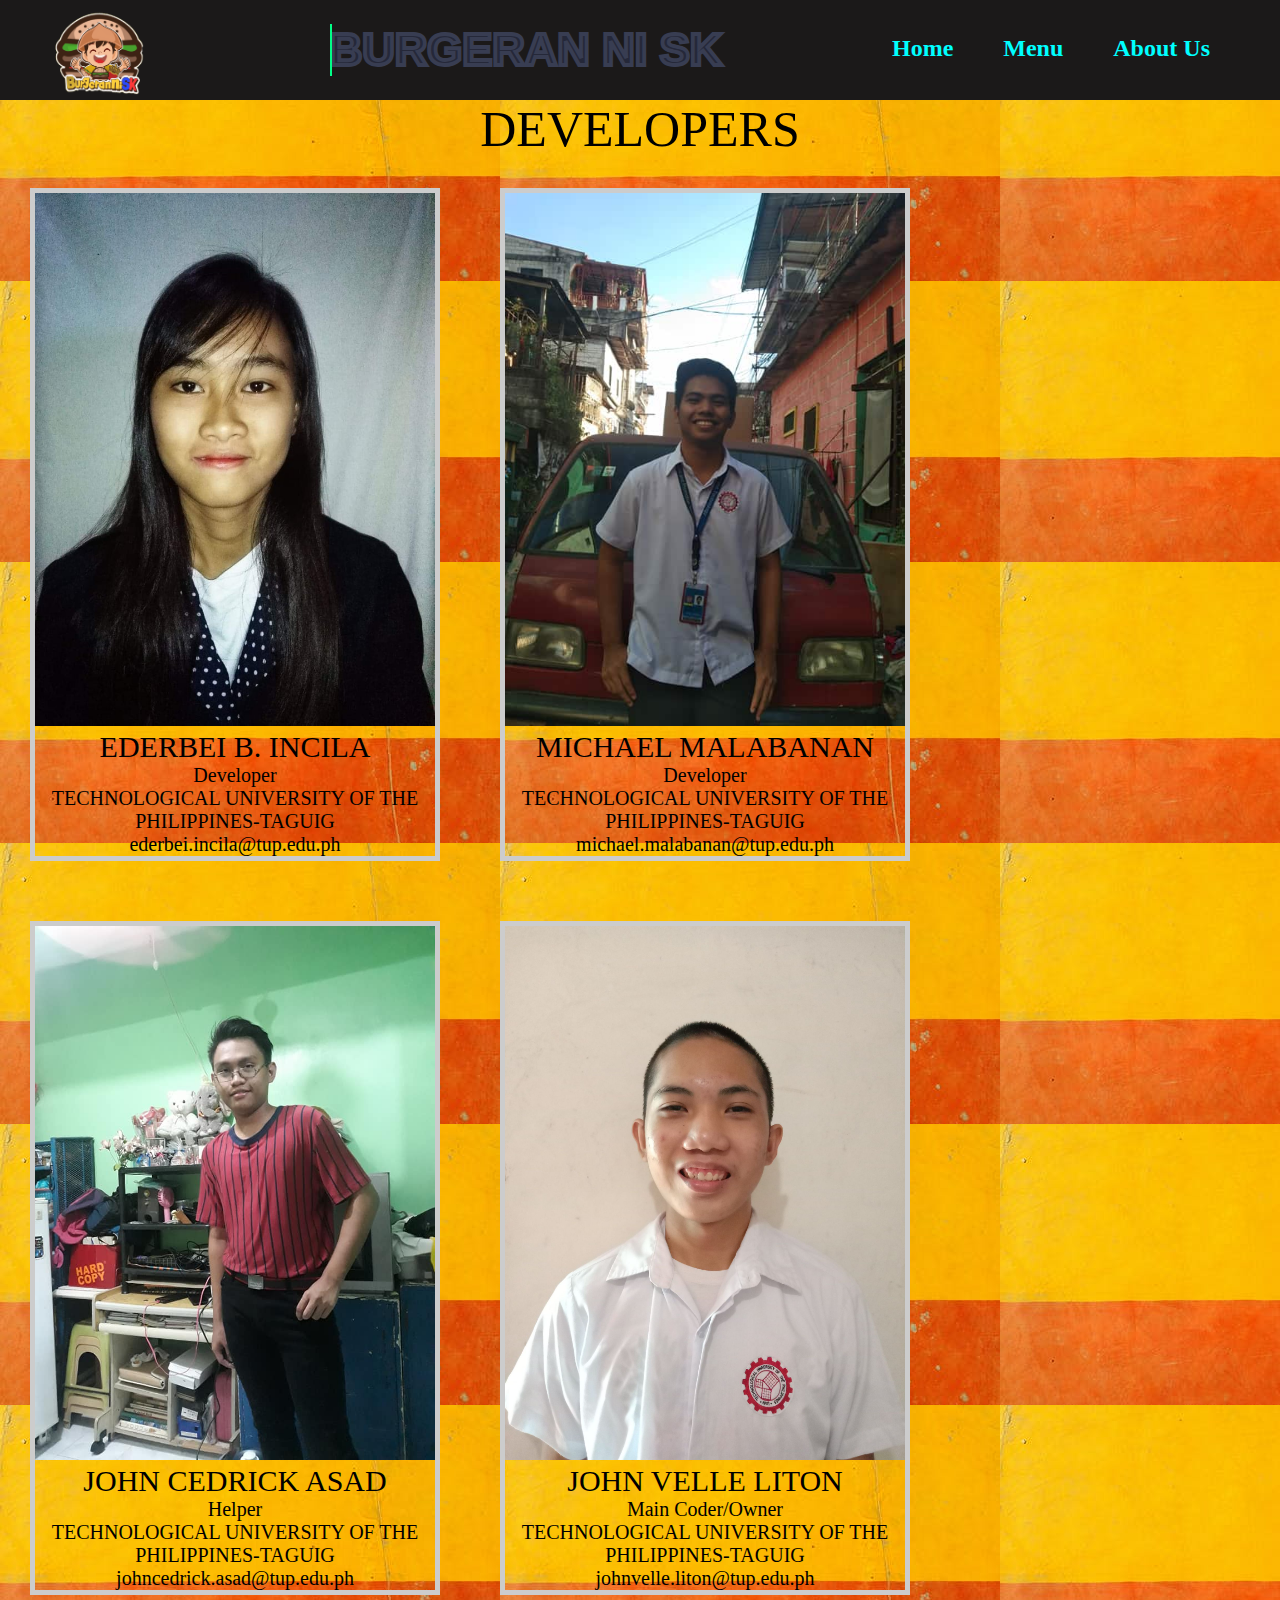
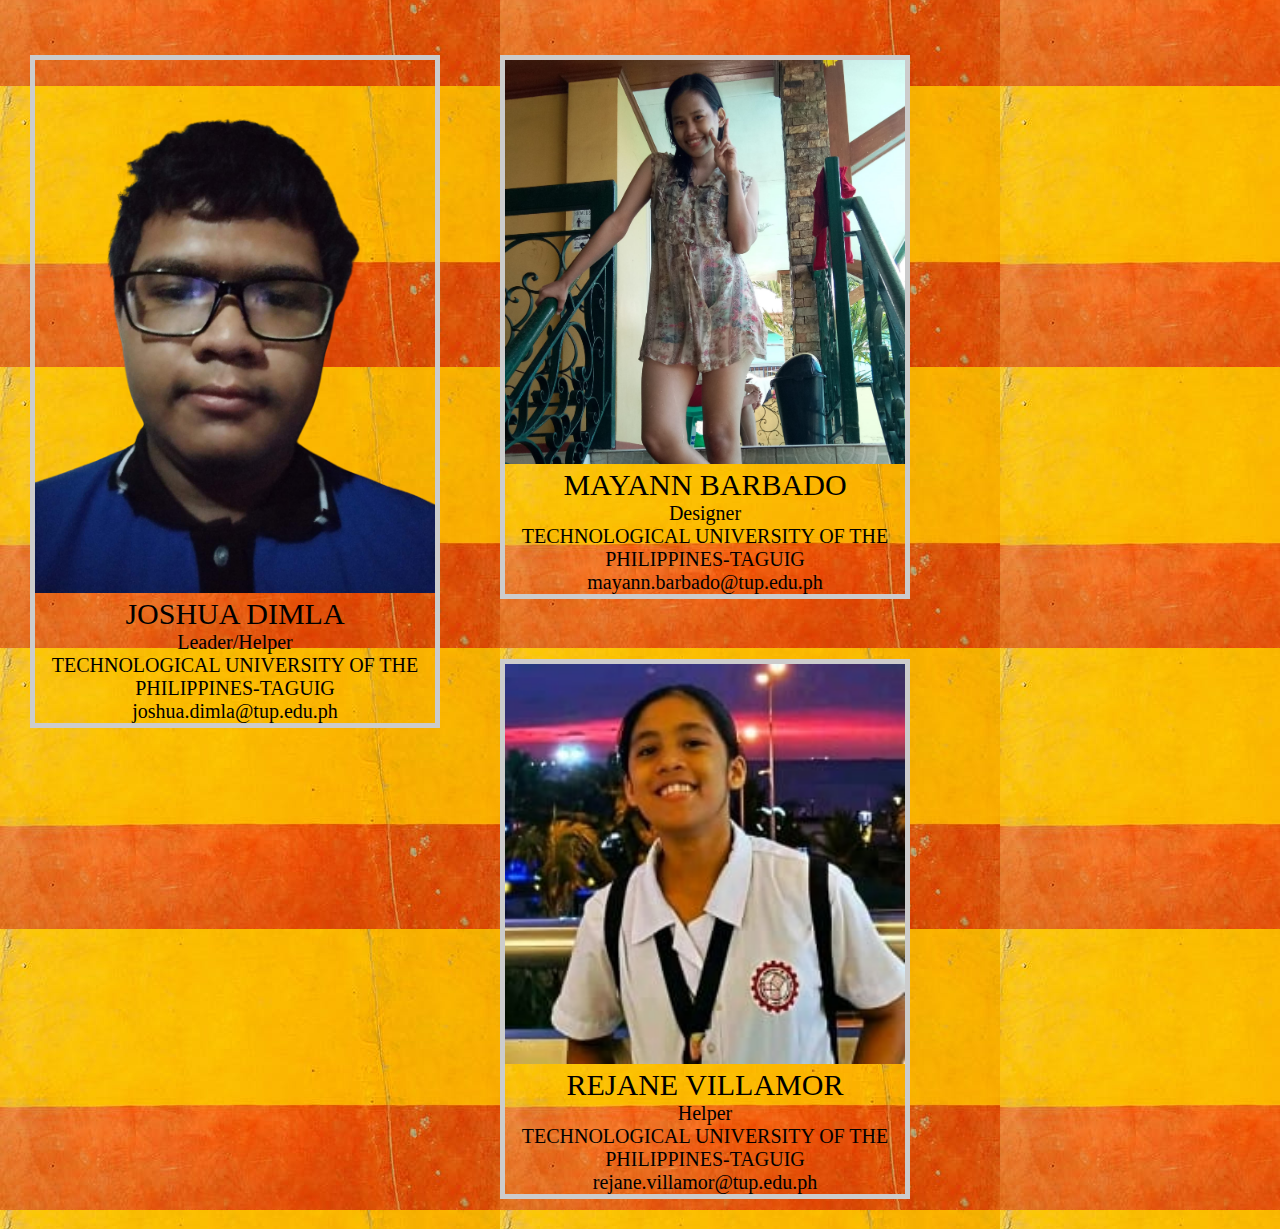
<file: index.html>
<!DOCTYPE html>
<html lang="en">
<head>
    <meta charset="UTF-8">
    <meta http-equiv="X-UA-Compatible" content="IE=edge">
    <meta name="viewport" content="width=device-width, initial-scale=1.0">
    <title>Document</title>
    <link rel="stylesheet" href="style-1.css">
  <link rel="stylesheet" href="https://cdnjs.cloudflare.com/ajax/libs/font-awesome/5.15.3/css/all.min.css"/>
</head>

    <!-- HEADER -->
    <header>
      <div class="header">
        <img src="logo.png" alt="" width="120px" height="120px">
        <div class="text"><h1 data-text="Burgeran ni SK">Burgeran ni SK</h1></div>
        <nav>
          <ul>
            <li><a href="main (1).html">Home</a></li>
            <li><a href="menu-1.html">Menu</a></li>
            <li><a href="about us.html">About Us</a></li>
          </ul>
        </nav>
      </div>
    </header>

<style>
    body {
      background-image: url('background.jpeg');
    }
    </style>
    <style>
        li{
            font-weight: bold;
        }
        
    </style>
    <body>
        <p style="font-family:Cooper Black; width: 100%; text-align: center; font-size: 50px">DEVELOPERS</p>

<style>
    div.gallery {
    margin: 30px;
    border: 5px solid #ccc;
    float: left;
    width: 400px;
  }
  
  div.gallery:hover {
    border: 5px solid #777;
  }
  
  div.gallery img {
    justify-content: center;
    align-content: center;
    width: 100%;
    height: auto;
  }
  
  div.desc {
    padding: 15px;
    text-align: center;
  }
  </style>
  </head>
  <body>
  
  <div class="gallery">
    <img src="ederbei.jpg"  width="800" height="500">
    </a>
    <p style="font-family:Cooper Black; width: 100%; text-align: center; font-size: 30px">EDERBEI B. INCILA</p>
    <p style="font-family:Verdana, Geneva, Tahoma, sans-serif Black; width: 100%; text-align: center; font-size: 20px">Developer</p>
    <p style="font-family:Verdana, Geneva, Tahoma, sans-serif Black; width: 100%; text-align: center; font-size: 20px">TECHNOLOGICAL UNIVERSITY OF THE PHILIPPINES-TAGUIG</p>
    <p style="font-family:Verdana, Geneva, Tahoma, sans-serif Black; width: 100%; text-align: center; font-size: 20px">ederbei.incila@tup.edu.ph</p>
    
  </div>
  
  <div class="gallery">
    <img src="michael.jpg" width="800" height="500">
    </a>
    <p style="font-family:Cooper Black; width: 100%; text-align: center; font-size: 30px">MICHAEL MALABANAN</p>
    <p style="font-family:Verdana, Geneva, Tahoma, sans-serif Black; width: 100%; text-align: center; font-size: 20px">Developer</p>
    <p style="font-family:Verdana, Geneva, Tahoma, sans-serif Black; width: 100%; text-align: center; font-size: 20px">TECHNOLOGICAL UNIVERSITY OF THE PHILIPPINES-TAGUIG</p>
    <p style="font-family:Verdana, Geneva, Tahoma, sans-serif Black; width: 100%; text-align: center; font-size: 20px">michael.malabanan@tup.edu.ph</p>
    
  </div>
  
  <div class="gallery">
    <img src="john cedrick.jpg"  width="800" height="500">
    </a>
    <p style="font-family:Cooper Black; width: 100%; text-align: center; font-size: 30px">JOHN CEDRICK ASAD</p>
    <p style="font-family:Verdana, Geneva, Tahoma, sans-serif Black; width: 100%; text-align: center; font-size: 20px">Helper</p>
    <p style="font-family:Verdana, Geneva, Tahoma, sans-serif Black; width: 100%; text-align: center; font-size: 20px">TECHNOLOGICAL UNIVERSITY OF THE PHILIPPINES-TAGUIG</p>
    <p style="font-family:Verdana, Geneva, Tahoma, sans-serif Black; width: 100%; text-align: center; font-size: 20px">johncedrick.asad@tup.edu.ph</p>
    
  </div>
  
  <div class="gallery">
    <img src="john velle.jpg"  width="800" height="500">
    </a>
    <p style="font-family:Cooper Black; width: 100%; text-align: center; font-size: 30px">JOHN VELLE LITON</p>
    <p style="font-family:Verdana, Geneva, Tahoma, sans-serif Black; width: 100%; text-align: center; font-size: 20px">Main Coder/Owner</p>
    <p style="font-family:Verdana, Geneva, Tahoma, sans-serif Black; width: 100%; text-align: center; font-size: 20px">TECHNOLOGICAL UNIVERSITY OF THE PHILIPPINES-TAGUIG</p>
    <p style="font-family:Verdana, Geneva, Tahoma, sans-serif Black; width: 100%; text-align: center; font-size: 20px">johnvelle.liton@tup.edu.ph</p>
    
  </div>

  <div class="gallery">
    <img src="joshua.png"  width="800" height="500">
    </a>
    <p style="font-family:Cooper Black; width: 100%; text-align: center; font-size: 30px">JOSHUA DIMLA</p>
    <p style="font-family:Verdana, Geneva, Tahoma, sans-serif Black; width: 100%; text-align: center; font-size: 20px">Leader/Helper</p>
    <p style="font-family:Verdana, Geneva, Tahoma, sans-serif Black; width: 100%; text-align: center; font-size: 20px">TECHNOLOGICAL UNIVERSITY OF THE PHILIPPINES-TAGUIG</p>
    <p style="font-family:Verdana, Geneva, Tahoma, sans-serif Black; width: 100%; text-align: center; font-size: 20px">joshua.dimla@tup.edu.ph</p>
    
  </div>
  
  <div class="gallery">
    <img src="mayann.jpg"  width="800" height="550">
    </a>
    <p style="font-family:Cooper Black; width: 100%; text-align: center; font-size: 30px">MAYANN BARBADO</p>
    <p style="font-family:Verdana, Geneva, Tahoma, sans-serif Black; width: 100%; text-align: center; font-size: 20px">Designer</p>
    <p style="font-family:Verdana, Geneva, Tahoma, sans-serif Black; width: 100%; text-align: center; font-size: 20px">TECHNOLOGICAL UNIVERSITY OF THE PHILIPPINES-TAGUIG</p>
    <p style="font-family:Verdana, Geneva, Tahoma, sans-serif Black; width: 100%; text-align: center; font-size: 20px">mayann.barbado@tup.edu.ph</p>
    
  </div>

  <div class="gallery">
    <img src="rejane.jpg" width="800" height="550">
    </a>
    <p style="font-family:Cooper Black; width: 100%; text-align: center; font-size: 30px">REJANE VILLAMOR</p>
    <p style="font-family:Verdana, Geneva, Tahoma, sans-serif Black; width: 100%; text-align: center; font-size: 20px">Helper</p>
    <p style="font-family:Verdana, Geneva, Tahoma, sans-serif Black; width: 100%; text-align: center; font-size: 20px">TECHNOLOGICAL UNIVERSITY OF THE PHILIPPINES-TAGUIG</p>
    <p style="font-family:Verdana, Geneva, Tahoma, sans-serif Black; width: 100%; text-align: center; font-size: 20px">rejane.villamor@tup.edu.ph</p>
    
  </div>

  </body>
  </html>
</style>
   
</body>
</html>
</file>
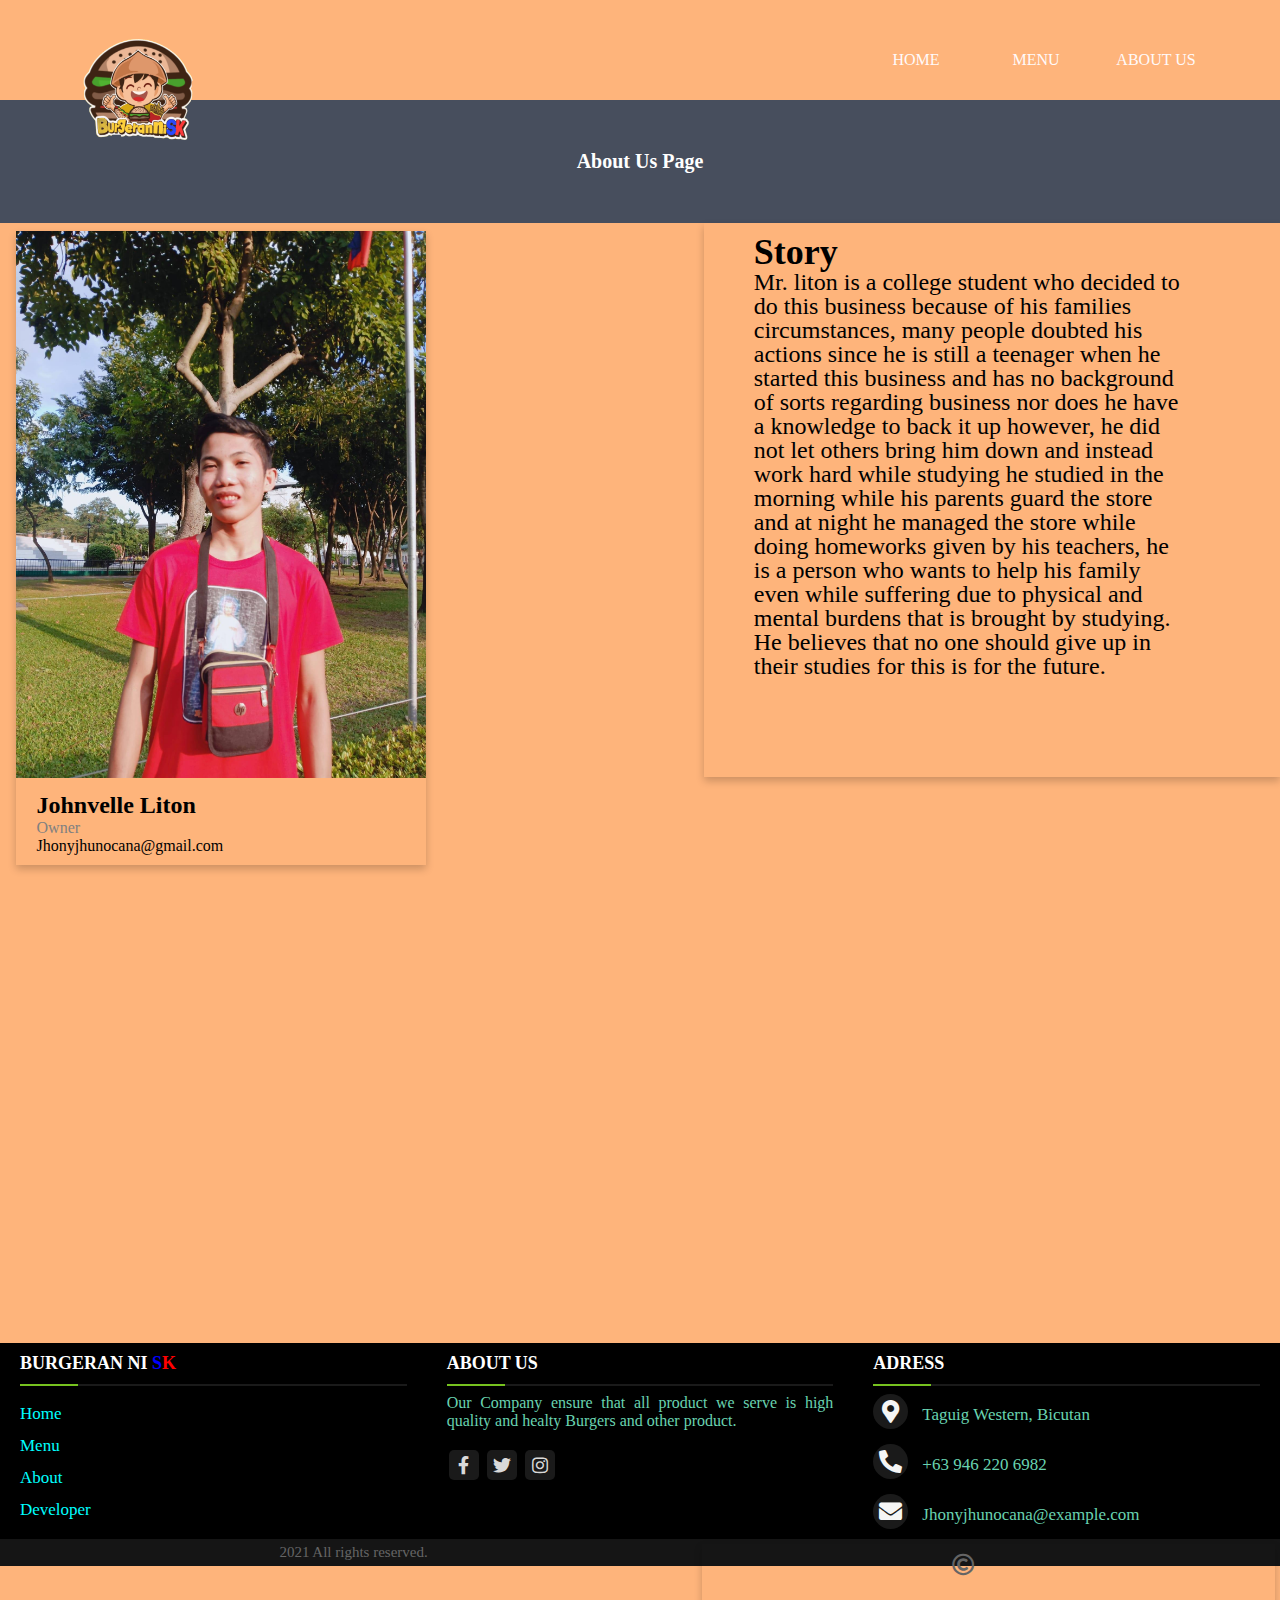
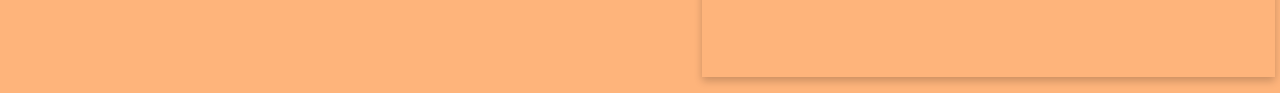
<file: about us.html>
<!DOCTYPE html>
<html lang="en">
<head>
	<meta charset="UTF-8">
	<meta http-equiv="X-UA-Compatible" content="IE=edge">
	<meta name="viewport" content="width=device-width, initial-scale=1.0">
    <link rel="stylesheet" href="body-.css">
    <link rel="stylesheet" href="https://cdnjs.cloudflare.com/ajax/libs/font-awesome/5.15.3/css/all.min.css"/>
	<title>SK</title>
    </head>
    <body>
        <div class="navbar">
			<div class="container">
				<img src="logo.png" alt="" class="logo">
				<ul class="menu">
					<li><a href="main (1).html">Home</a></li>
					<li><a href="menu-1.html">Menu</a></li>
					<li><a href="about us.html">About Us</a></li>
				</ul>
			</div>
		</div>
        
        <div class="about-section">
            <h1>About Us Page</h1>
          </div>
          

          <div class="row">
            <div class="column">
              <div class="card">
                <img src="jv.jpg" alt="Johnvelle LIton" style="width:100%">
                <div class="container">
                  <h2>Johnvelle Liton</h2>
                  <p class="title">Owner</p>
                  <p>Jhonyjhunocana@gmail.com</p>
                </div>
              </div>
            </div>
          
            
          <div class="far">
                  <h2>Story</h2>
                  <p>Mr. liton is a college student who decided to do this business because of his families circumstances, many people 
                     doubted his actions since he is still a teenager when he started this business and has no background of sorts 
                     regarding business nor does he have a knowledge to back it up however, he did not let others bring him down and
                      instead work hard while studying he studied in the morning while his parents guard the store and at night he managed
                       the  store while doing homeworks given by his teachers, he is a person who wants to help his family even while 
                       suffering due to physical and mental burdens that is brought by studying. He believes that no one should give up in 
                       their studies for this is for the future.</p>

                </div>
                </div>
              </div>
            </div>
          </div>

		  <iframe src="https://www.google.com/maps/embed?pb=!1m28!1m12!1m3!1d1155.4934933025831!2d121.0403027792229!3d14.510967147689419!2m3!1f0!2f0!3f0!3m2!1i1024!2i768!4f13.1!4m13!3e2!4m5!1s0x3397cf2f191e5f65%3A0x941ff4bd30c97308!2sDave%20%26%20Rein%20Store!3m2!1d14.5109707!2d121.04085669999999!4m5!1s0x3397cf3f0e9ab44f%3A0x10a622364565fdee!2s16%20Manzanilla%2C%2016%2C%201633%20Manzanilla%20St%2C%20Taguig%2C%20Metro%20Manila!3m2!1d14.5109558!2d121.04083279999999!5e1!3m2!1sen!2sph!4v1619977317280!5m2!1sen!2sph" width="600" height="450" style="border:0;" allowfullscreen="" loading="lazy"></iframe>
           <!-- FOOTER -->
    <footer>
		<div class="footer">
		  <!-- left content -->
		  <div class="left box">
			<h2>About Us</h2>
			<div class="content">
			  <p>Our Company ensure that all product we serve is high quality and healty Burgers and other product.</p>
			  <div class="social">
				<a href="https://www.facebook.com/BurgeranNiSK" target="_blank"><span class="fab fa-facebook-f"></span></a>
				<a href="#"><span class="fab fa-twitter"></span></a>
				<a href="#"><span class="fab fa-instagram"></span></a>
			  </div>
			</div>
		  </div>
		  <!-- center content -->
		  <div class="center box">
			<h2>Adress</h2>
			<div class="content">
			  <div class="place">
				<a href="https://www.google.com/maps/place/16+Manzanilla/@14.5109558,121.0364554,16z/data=!4m8!1m2!2m1!1smazanilla+st+western+bicutan+taguig!3m4!1s0x3397cf3f0e9ab44f:0x10a622364565fdee!8m2!3d14.5109558!4d121.0408328" target="_blank"><span class="fas fa-map-marker-alt"></span></a>
			<span class="text">Taguig Western, Bicutan</span>
			  </div>
  
			  <div class="phone">
				<span class="fas fa-phone-alt"></span>
			<span class="text">+63 946 220 6982</span>
			  </div>
  
			  <div class="email">
				<span class="fas fa-envelope"></span>
			<span class="text">Jhonyjhunocana@example.com</span>
			  </div>
			</div>
		  </div>
  
		  <div class="right box">
			<h2>Burgeran ni <span class="blue">S</span><span class="red">K</span></h2>
			<div class="content">
			  <nav>
				<ul>
				  <li><a href="main.html">Home</a></li>
				  <li><a href="menu-1.html">Menu</a></li>
				  <li><a href="about us.html">About</a></li>
				  <li><a href="index.html">Developer</a></li>
				</ul>
			  </nav>
			</div>
		  </div>
		</div>  
  
		<div class="bottom">
		  <center>
			<span class="far fa-copyright"></span><span> 2021 All rights reserved.</span>
		  </center>
		</div>
	  </footer>
	</div>
  </body>
  </html>
</file>
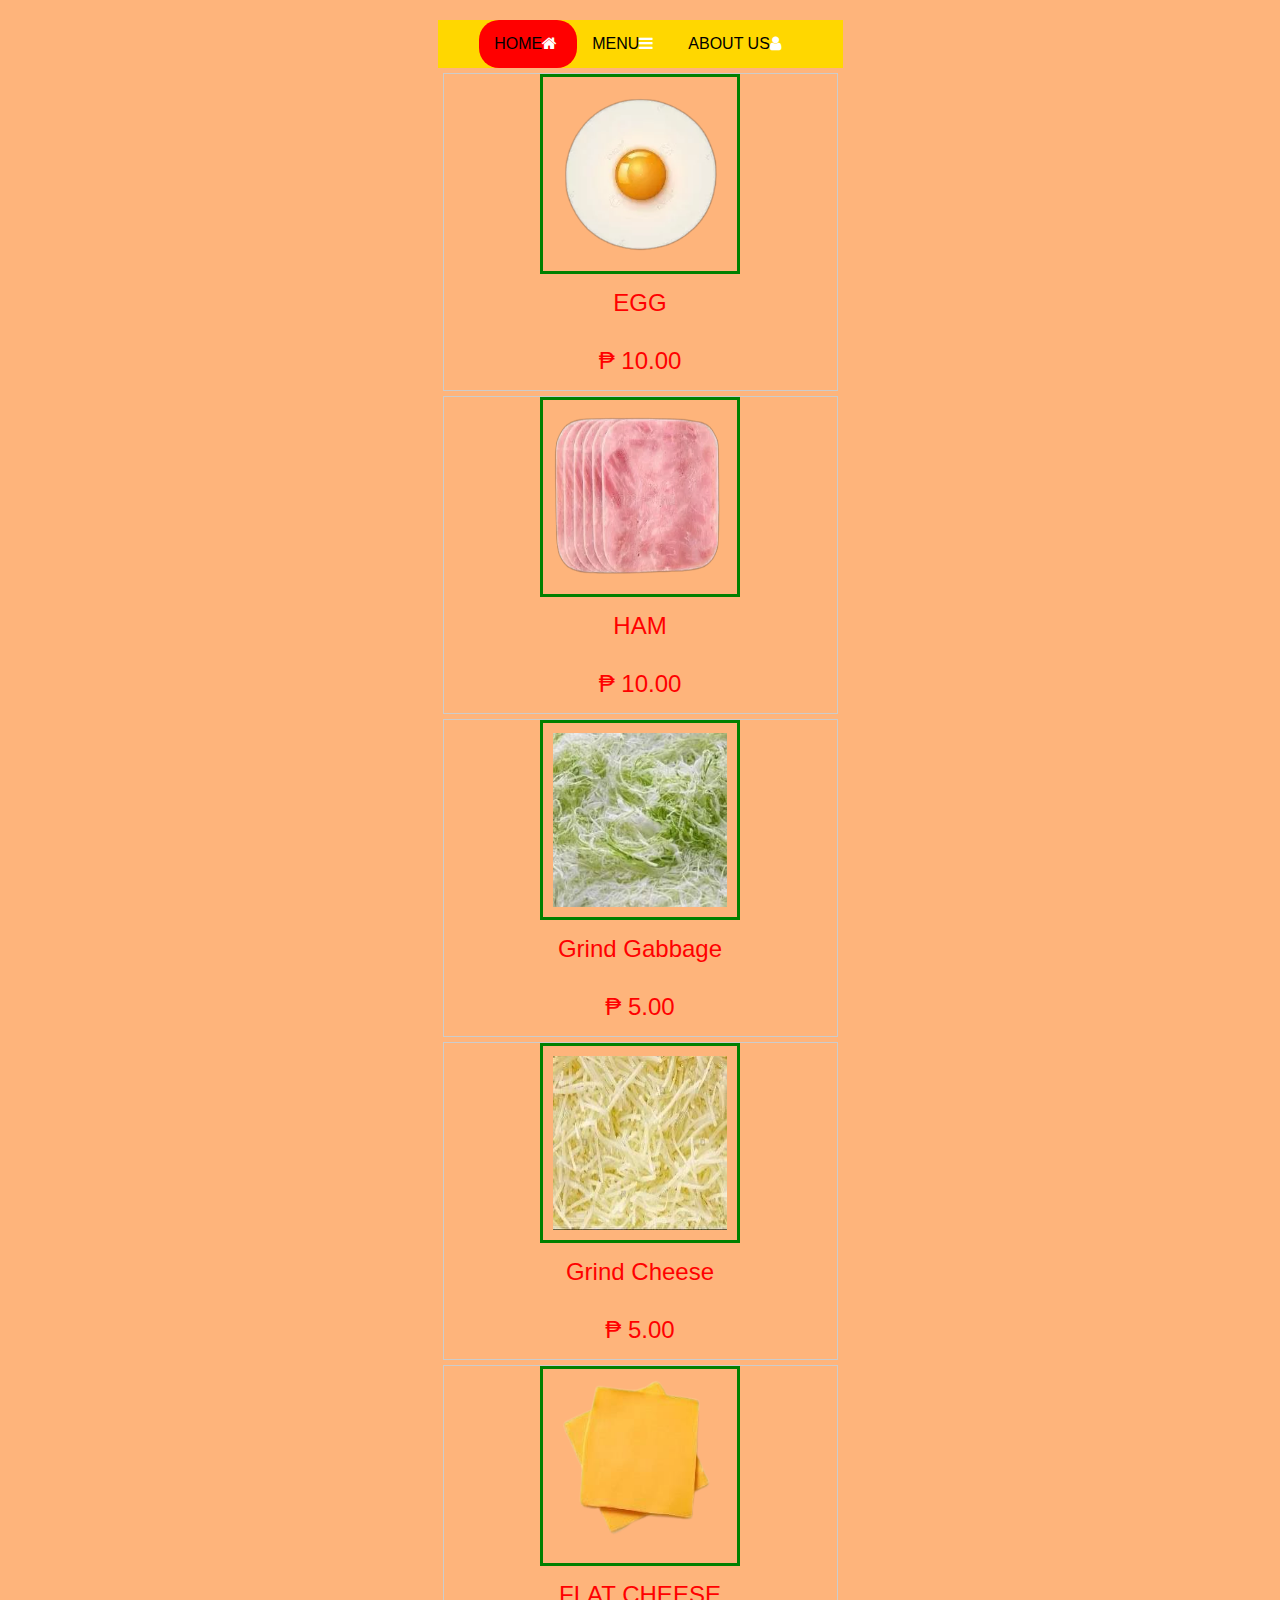
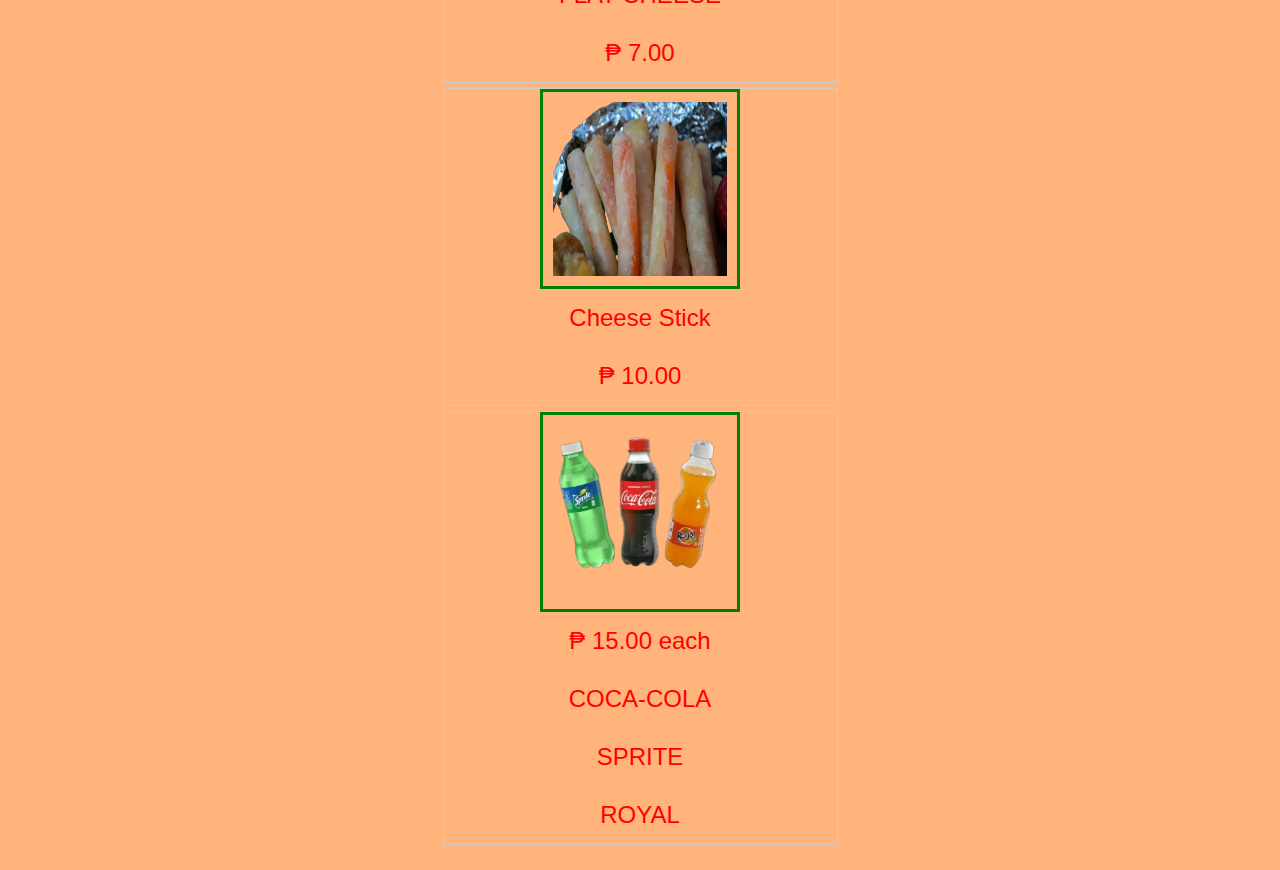
<file: addons.html>
<!DOCTYPE html>
<html lang="en">
    <head>
        <meta charset="UTF -8">
        <meta http-equiv="X-UA-Compatible" content="IE=edge">
        <meta name="viewpoint" content="width=device=width, initial-scale=1.0">
        <title>Menu ni SK</title>
        <link rel="stylesheet" href="https://stackpath.bootstrapcdn.com/font-awesome/4.7.0/css/font-awesome.min.css">
        <link rel="stylesheet" href="sample (1).css">

        <body>
            <div class="menu-bar">
            <ul>
                <li class="active"><a href="main (1).html">HOME</a><i class="fa fa-home"></i></li>
                <li><a href="menu-1.html">MENU</a><i class="fa fa-bars" aria-hidden="true"></i>
                    <div class="sub-menu-1">
                        <ul>
                            <li><a href="burgers.html">BURGERS</a><i class="fa fa-cutlery" aria-hidden="true"></i></li>
                            <li><a href="footlong.html">FOOTLONG</a><i class="fa fa-cutlery" aria-hidden="true"></i></li>
                            <li><a href="b1t1.html">BUY 1 TAKE 1</a><i class="fa fa-files-o" aria-hidden="true"></i></li>
                            <li><a href="fries.html">FRIES</a><i class="fa fa-cutlery" aria-hidden="true"></i></li>
                            <li><a href="combo.html">COMBO TREAT</a><i class="fa fa-caret-down" aria-hidden="true"></i></li>
                            <li><a href="famsize.html">FAMILY SIZE</a><i class="fa fa-users" aria-hidden="true"></i></li>
                            <li><a href="addons.html">ADD ONS</a><i class="fa fa-plus" aria-hidden="true"></i></li>
                        </ul>
                    </div>
                </li>
    
                <li><a href="about us.html">ABOUT US</a><i class="fa fa-user" aria-hidden="true"></i>
                    </div>
                </li>
            </ul>
            </div>
        </body>
            <nav>

                <div class="gallery">
                    <img src="SK Egg.webp" class="center">
                        <div class="desc"> EGG</div>
                        <div class="desc"> &#8369 10.00</div>
                    </div>
                </div>

                <div class="gallery">
                    <img src="SK Ham.webp" class="center">
                        <div class="desc"> HAM</div>
                        <div class="desc"> &#8369 10.00</div>
                </div>
            </div>

                <div class="gallery">
                    <img src="SK Grind Cabbage.jpg" class="center">
                        <div class="desc"> Grind Gabbage</div>
                        <div class="desc"> &#8369 5.00</div>
            </div>
        </div>

                <div class="gallery">
                    <img src="SK Grind Cheese.jpg" class="center">
                        <div class="desc"> Grind Cheese</div>
                        <div class="desc"> &#8369 5.00</div>
            </div>
        </div>

                <div class="gallery">
                    <img src="sk flat cheese.png" class="center">
                        <div class="desc"> FLAT CHEESE</div>
                        <div class="desc"> &#8369 7.00</div>
            </div>
        </div>

                <div class="gallery">
                    <img src="SK Cheese stick.webp" class="center">
                        <div class="desc"> Cheese Stick</div>
                        <div class="desc"> &#8369 10.00</div>
            </div>
        </div>

                <div class="gallery">
                    <img src="SK Drinks.webp" class="center">
                    <div class="desc"> &#8369 15.00 each</div>
                        <div class="desc"> COCA-COLA</div>
                        <div class="desc"> SPRITE</div>
                        <div class="desc"> ROYAL</div>
            </div>
        </div>             
            </nav>
        </body>
</head>
</html>
</file>
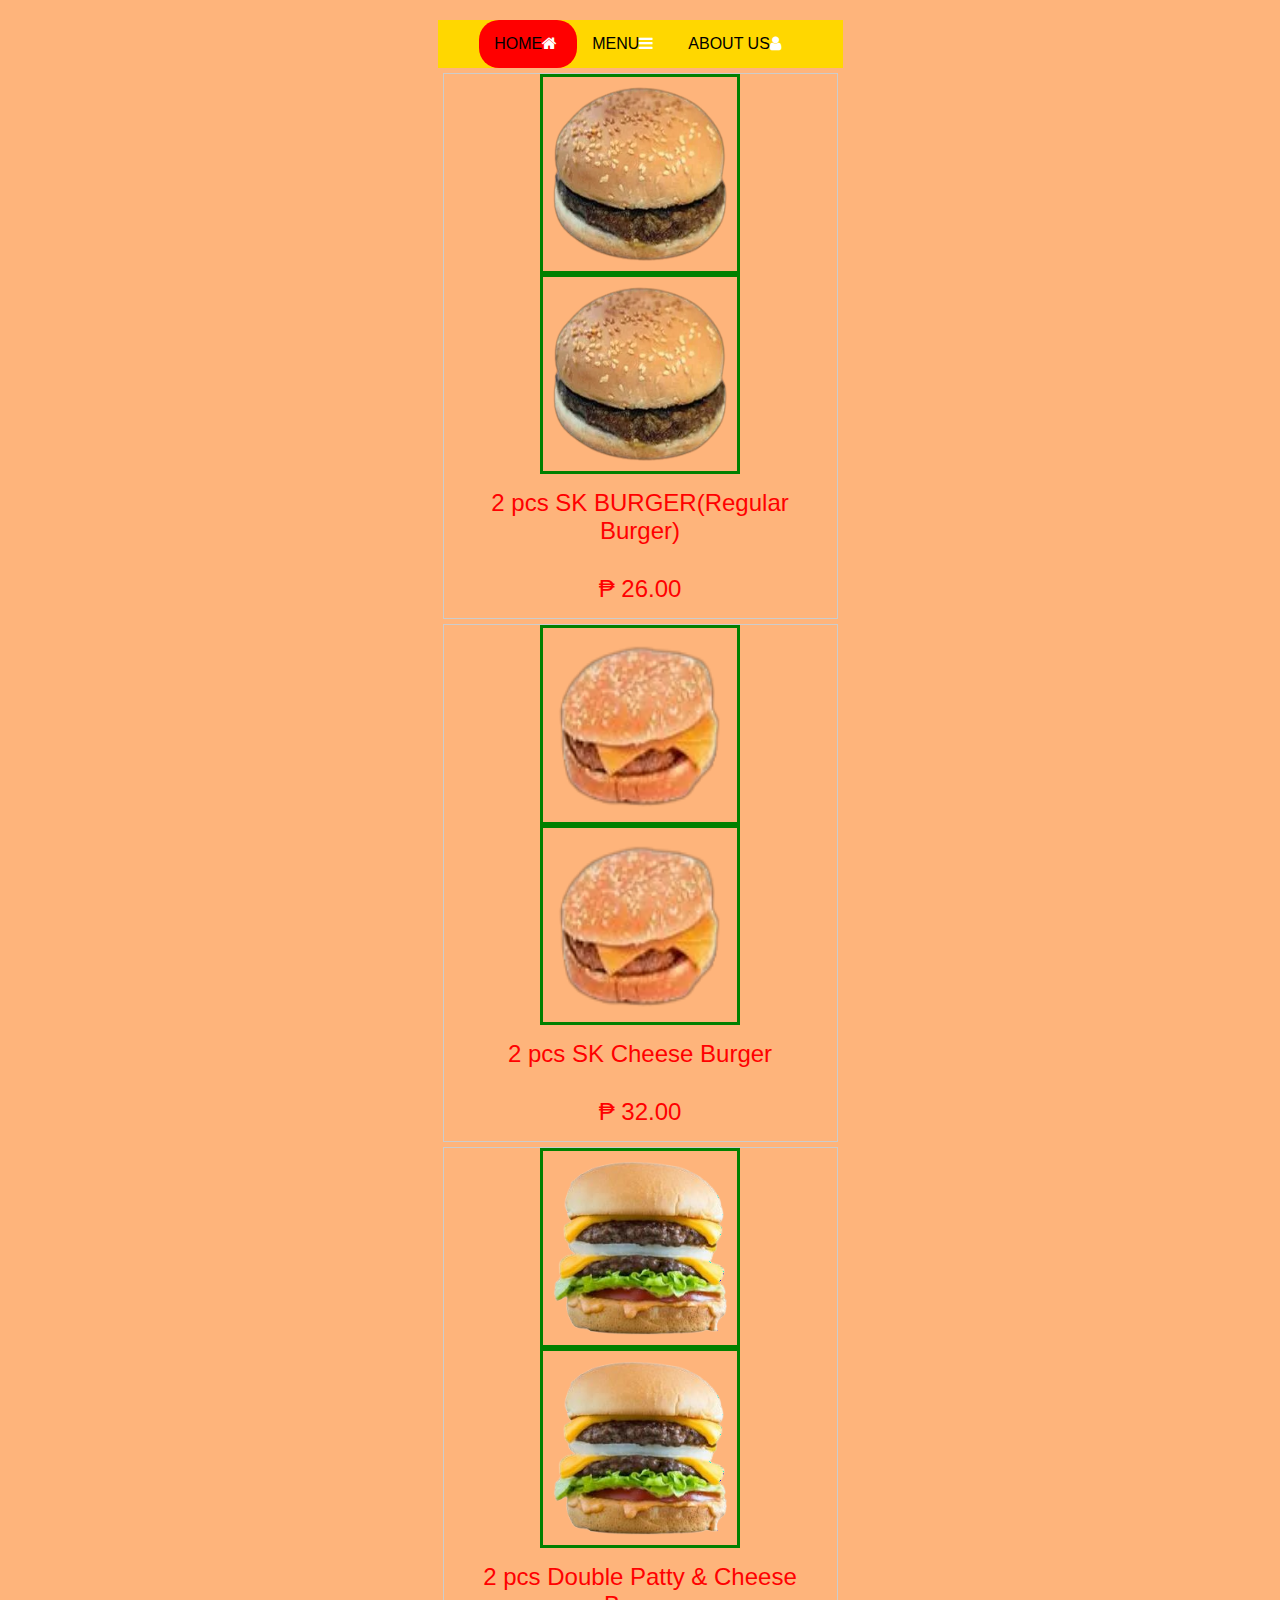
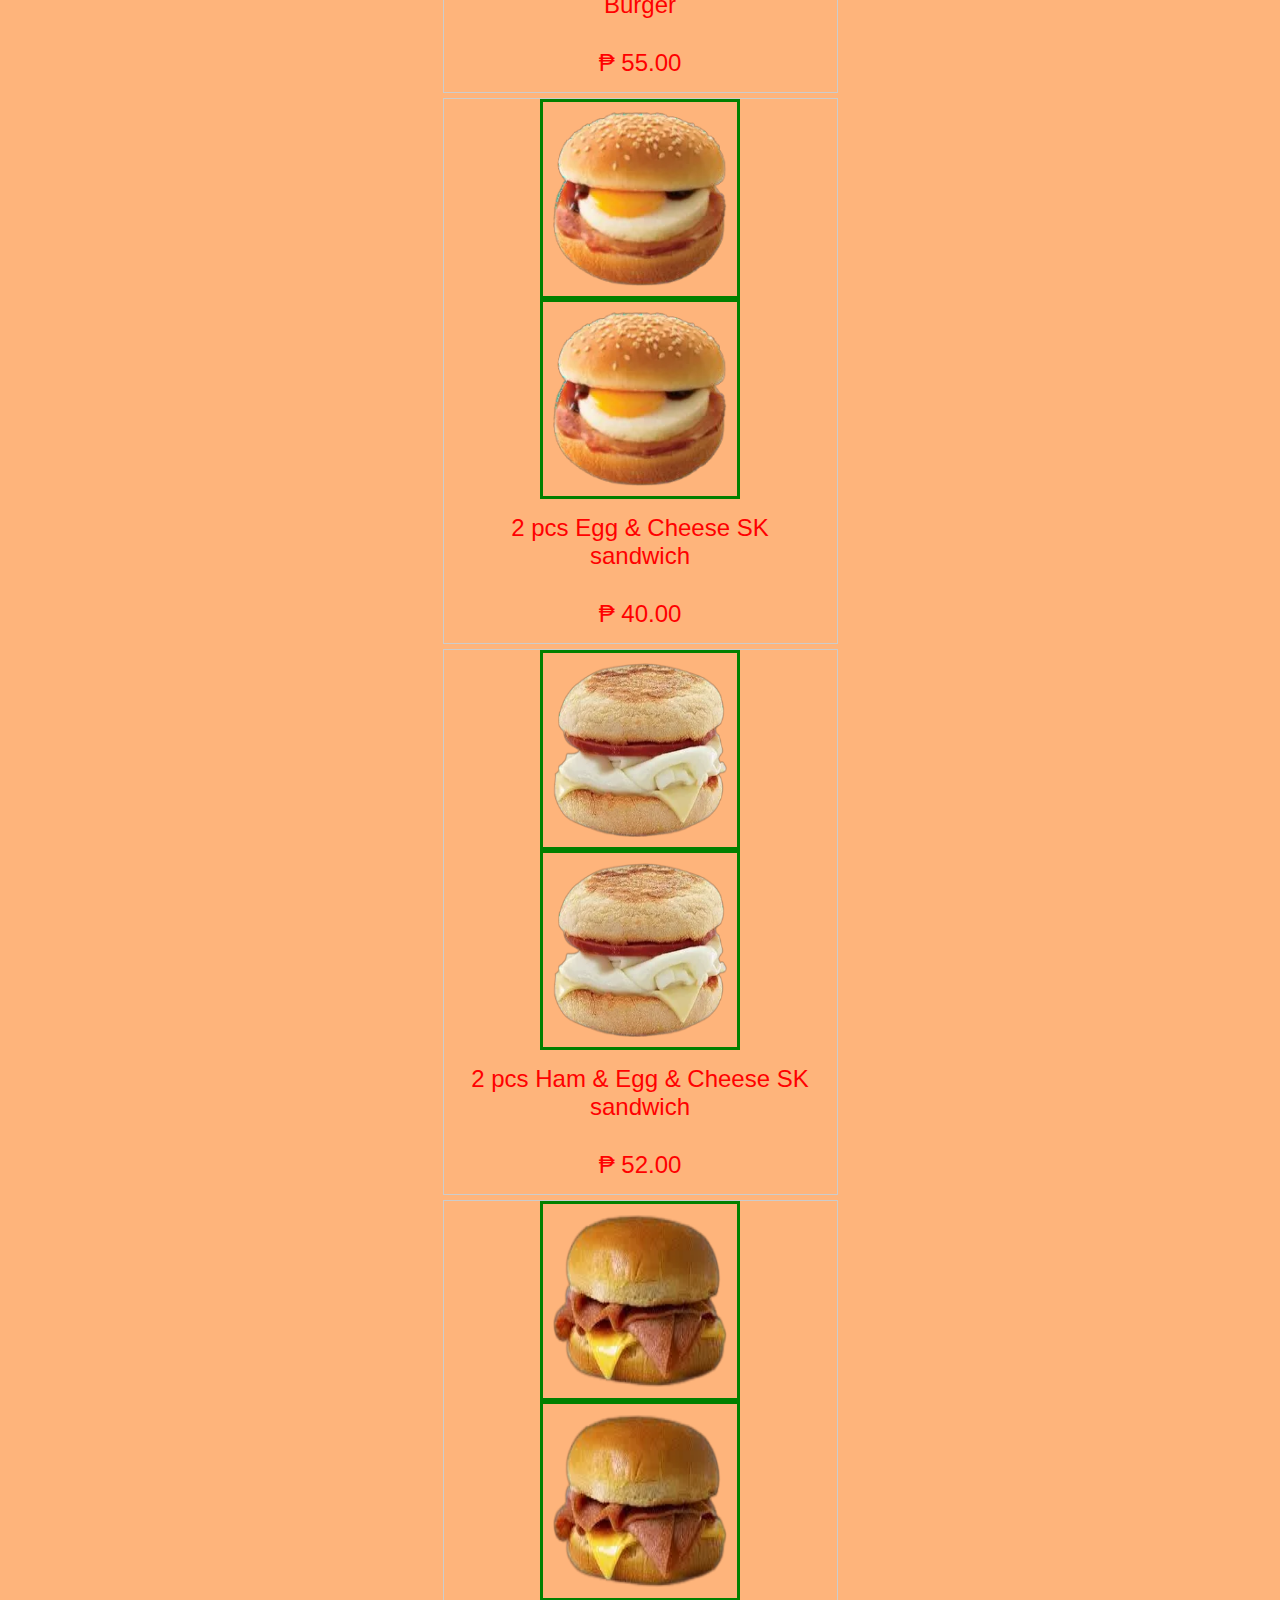
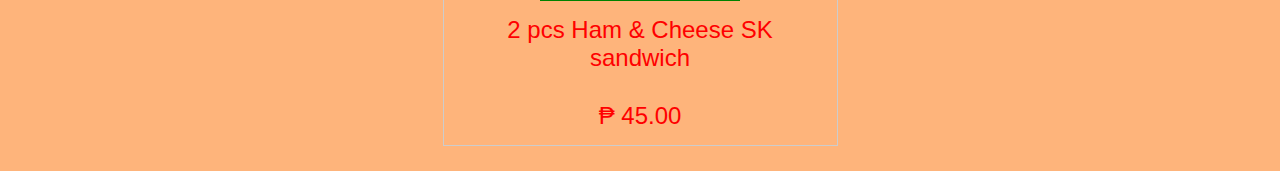
<file: b1t1.html>
<!DOCTYPE html>
<html lang="en">
    <head>
        <meta charset="UTF -8">
        <meta http-equiv="X-UA-Compatible" content="IE=edge">
        <meta name="viewpoint" content="width=device=width, initial-scale=1.0">
        <title>Menu ni SK</title>
        <link rel="stylesheet" href="https://stackpath.bootstrapcdn.com/font-awesome/4.7.0/css/font-awesome.min.css">
        <link rel="stylesheet" href="sample (1).css">

        <body>
            <div class="menu-bar">
            <ul>
                <li class="active"><a href="main (1).html">HOME</a><i class="fa fa-home"></i></li>
                <li><a href="menu-1.html">MENU</a><i class="fa fa-bars" aria-hidden="true"></i>
                    <div class="sub-menu-1">
                        <ul>
                            <li><a href="burgers.html">BURGERS</a><i class="fa fa-cutlery" aria-hidden="true"></i></li>
                            <li><a href="footlong.html">FOOTLONG</a><i class="fa fa-cutlery" aria-hidden="true"></i></li>
                            <li><a href="b1t1.html">BUY 1 TAKE 1</a><i class="fa fa-files-o" aria-hidden="true"></i></li>
                            <li><a href="fries.html">FRIES</a><i class="fa fa-cutlery" aria-hidden="true"></i></li>
                            <li><a href="combo.html">COMBO TREAT</a><i class="fa fa-caret-down" aria-hidden="true"></i></li>
                            <li><a href="famsize.html">FAMILY SIZE</a><i class="fa fa-users" aria-hidden="true"></i></li>
                            <li><a href="addons.html">ADD ONS</a><i class="fa fa-plus" aria-hidden="true"></i></li>
                        </ul>
                    </div>
                </li>
    
                <li><a href="about us.html">ABOUT US</a><i class="fa fa-user" aria-hidden="true"></i>
                    </div>
                </li>
            </ul>
            </div>
        </body>

            <nav>

                <div class="gallery">
                    <img src="SK Burger.webp" class="center">
                    <img src="SK Burger.webp" class="center">
                        <div class="desc"> 2 pcs SK BURGER(Regular Burger)</div>
                        <div class="desc"> &#8369 26.00</div>
                    </div>
                </div>

                <div class="gallery">
                    <img src="SK Cheese Burger.webp" class="center">
                    <img src="SK Cheese Burger.webp" class="center">
                        <div class="desc"> 2 pcs SK Cheese Burger</div>
                        <div class="desc"> &#8369 32.00</div>
                </div>
            </div>

                <div class="gallery">
                    <img src="double_cheese and patty.png" class="center">
                    <img src="double_cheese and patty.png" class="center">
                        <div class="desc"> 2 pcs Double Patty & Cheese Burger</div>
                        <div class="desc"> &#8369 55.00</div>
            </div>
        </div>

                <div class="gallery">
                    <img src="SK Egg _ Cheese sandwich.webp" class="center">
                    <img src="SK Egg _ Cheese sandwich.webp" class="center">
                        <div class="desc"> 2 pcs Egg & Cheese SK sandwich</div>
                        <div class="desc"> &#8369 40.00</div>
            </div>
        </div>

                <div class="gallery">
                    <img src="SK Ham _ Egg _ Cheese sandwich.webp" class="center">
                    <img src="SK Ham _ Egg _ Cheese sandwich.webp" class="center">
                        <div class="desc"> 2 pcs Ham & Egg & Cheese SK sandwich</div>
                        <div class="desc"> &#8369 52.00</div>
            </div>
        </div>

                <div class="gallery">
                    <img src="SK Ham _ Cheese sandwich.webp" class="center">
                    <img src="SK Ham _ Cheese sandwich.webp" class="center">
                        <div class="desc"> 2 pcs Ham & Cheese SK sandwich</div>
                        <div class="desc"> &#8369 45.00</div>
            </div>
        </div>             
            </nav>
        </body>
</file>
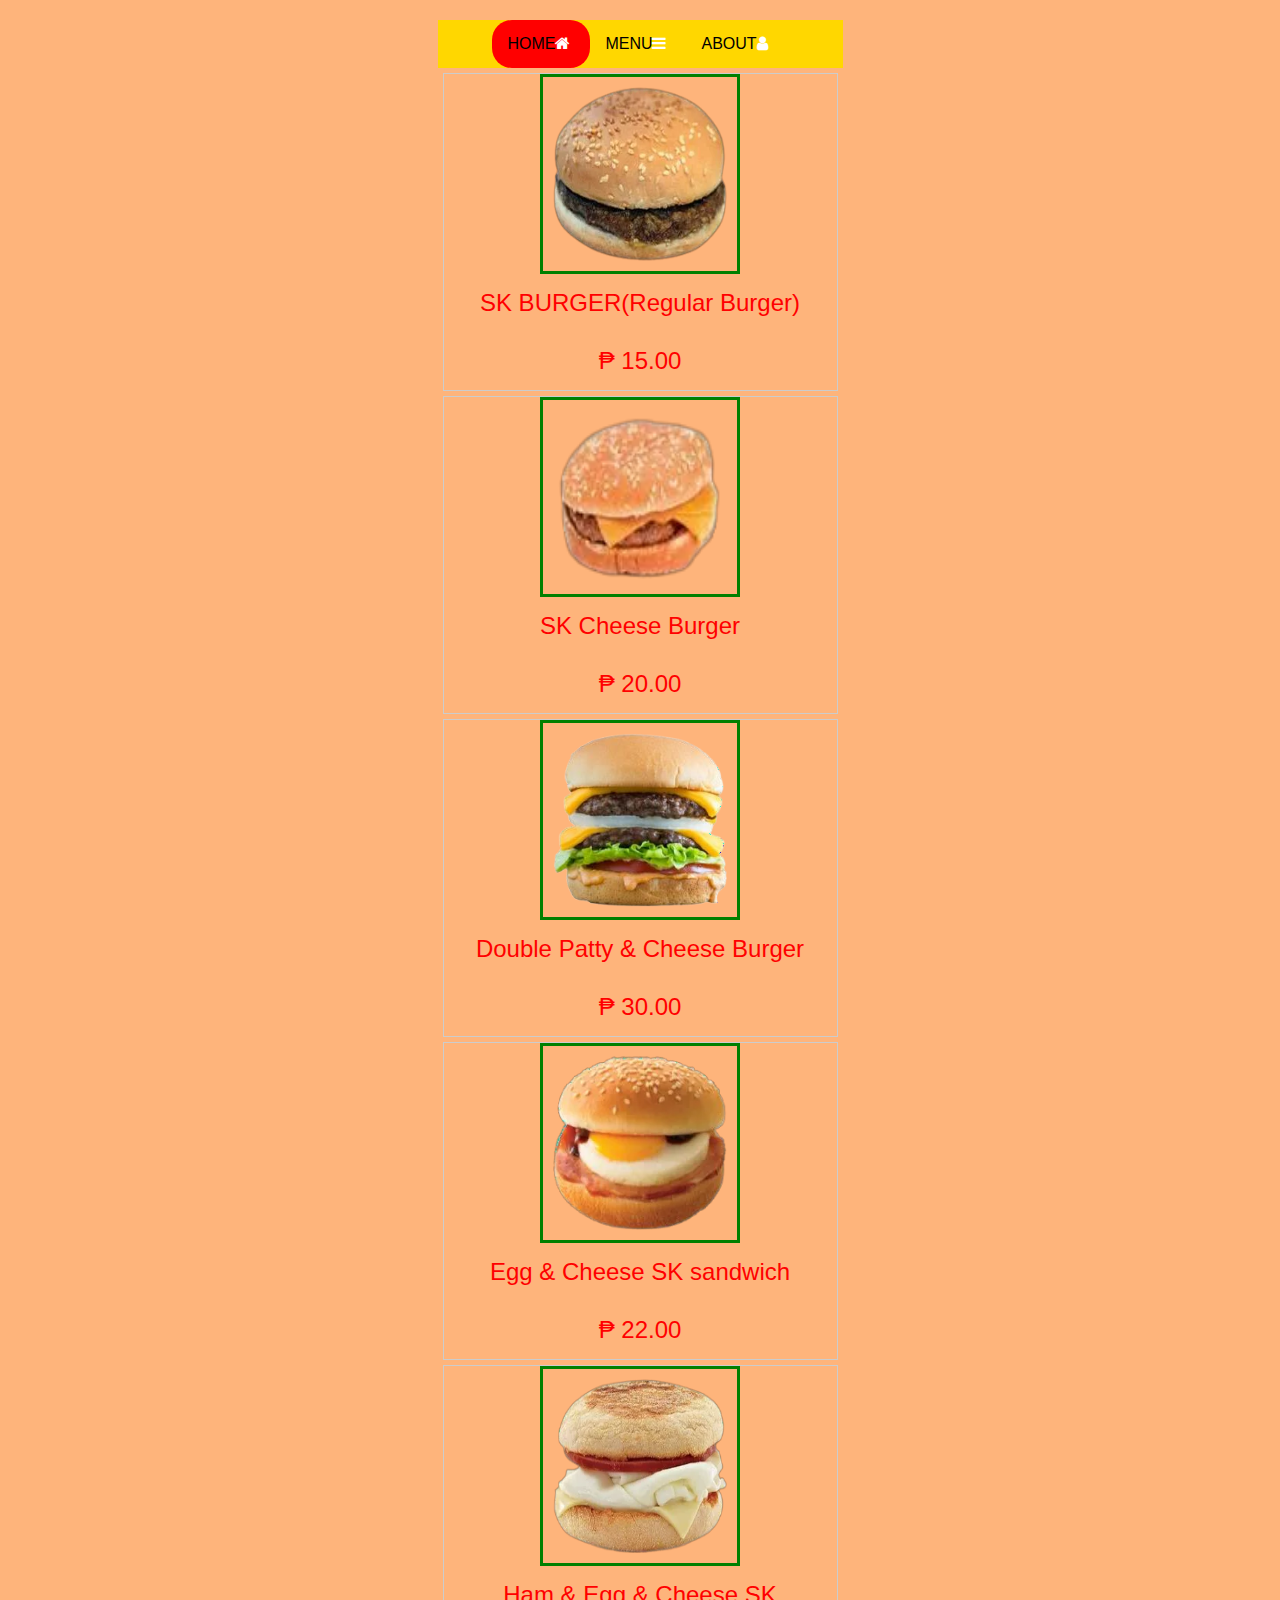
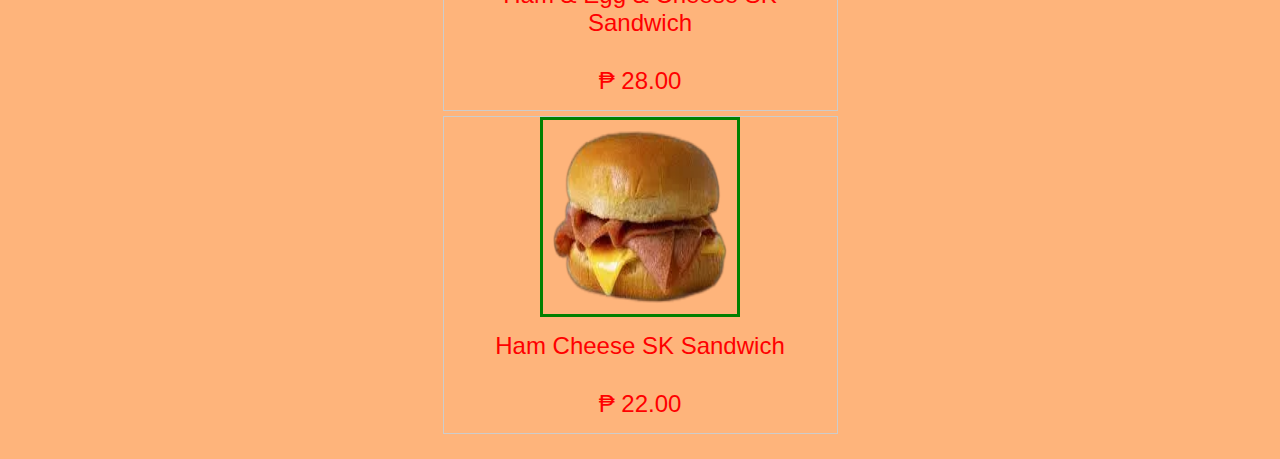
<file: burgers.html>
<!DOCTYPE html>
<html lang="en">
    <head>
        <meta charset="UTF -8">
        <meta http-equiv="X-UA-Compatible" content="IE=edge">
        <meta name="viewpoint" content="width=device=width, initial-scale=1.0">
        <title>Menu ni SK</title>
        <link rel="stylesheet" href="https://stackpath.bootstrapcdn.com/font-awesome/4.7.0/css/font-awesome.min.css">
        <link rel="stylesheet" href="sample (1).css">

        <body>
            <div class="menu-bar">
            <ul>
                <li class="active"><a href="main (1).html">HOME</a><i class="fa fa-home"></i></li>
                <li><a href="menu-1.html">MENU</a><i class="fa fa-bars" aria-hidden="true"></i>
                    <div class="sub-menu-1">
                        <ul>
                            <li><a href="burgers.html">BURGERS</a><i class="fa fa-cutlery" aria-hidden="true"></i></li>
                            <li><a href="footlong.html">FOOTLONG</a><i class="fa fa-cutlery" aria-hidden="true"></i></li>
                            <li><a href="b1t1.html">BUY 1 TAKE 1</a><i class="fa fa-files-o" aria-hidden="true"></i></li>
                            <li><a href="fries.html">FRIES</a><i class="fa fa-cutlery" aria-hidden="true"></i></li>
                            <li><a href="combo.html">COMBO TREAT</a><i class="fa fa-caret-down" aria-hidden="true"></i></li>
                            <li><a href="famsize.html">FAMILY SIZE</a><i class="fa fa-users" aria-hidden="true"></i></li>
                            <li><a href="addons.html">ADD ONS</a><i class="fa fa-plus" aria-hidden="true"></i></li>
                        </ul>
                    </div>
                </li>
    
                <li><a href="about us.html">ABOUT</a><i class="fa fa-user" aria-hidden="true"></i>
                    </div>
                </li>
            </ul>
            </div>
        </body>
        </head>
        
        <nav>

            <div class="gallery">
                <img src="SK Burger.webp" class="center">
                    <div class="desc"> SK BURGER(Regular Burger)</div>
                    <div class="desc"> &#8369 15.00</div>
                </div>
            </div>

            <div class="gallery">
                <img src="SK Cheese Burger.webp" class="center">
                    <div class="desc"> SK Cheese Burger</div>
                    <div class="desc"> &#8369 20.00</div>
            </div>
        </div>

            <div class="gallery">
                <img src="double_cheese and patty.png" class="center">
                    <div class="desc"> Double Patty & Cheese Burger</div>
                    <div class="desc"> &#8369 30.00</div>
        </div>
    </div>

            <div class="gallery">
                <img src="SK Egg _ Cheese sandwich.webp" class="center">
                    <div class="desc"> Egg & Cheese SK sandwich</div>
                    <div class="desc"> &#8369 22.00</div>
        </div>
    </div>

            <div class="gallery">
                <img src="SK Ham _ Egg _ Cheese sandwich.webp" class="center">
                    <div class="desc"> Ham & Egg & Cheese SK Sandwich</div>
                    <div class="desc"> &#8369 28.00</div>
        </div>
    </div>

            <div class="gallery">
                <img src="SK Ham _ Cheese sandwich.webp" class="center">
                <div class="desc"> Ham Cheese SK Sandwich</div>
                <div class="desc"> &#8369 22.00</div>
        </div>
    </div>             
        </nav>
</file>
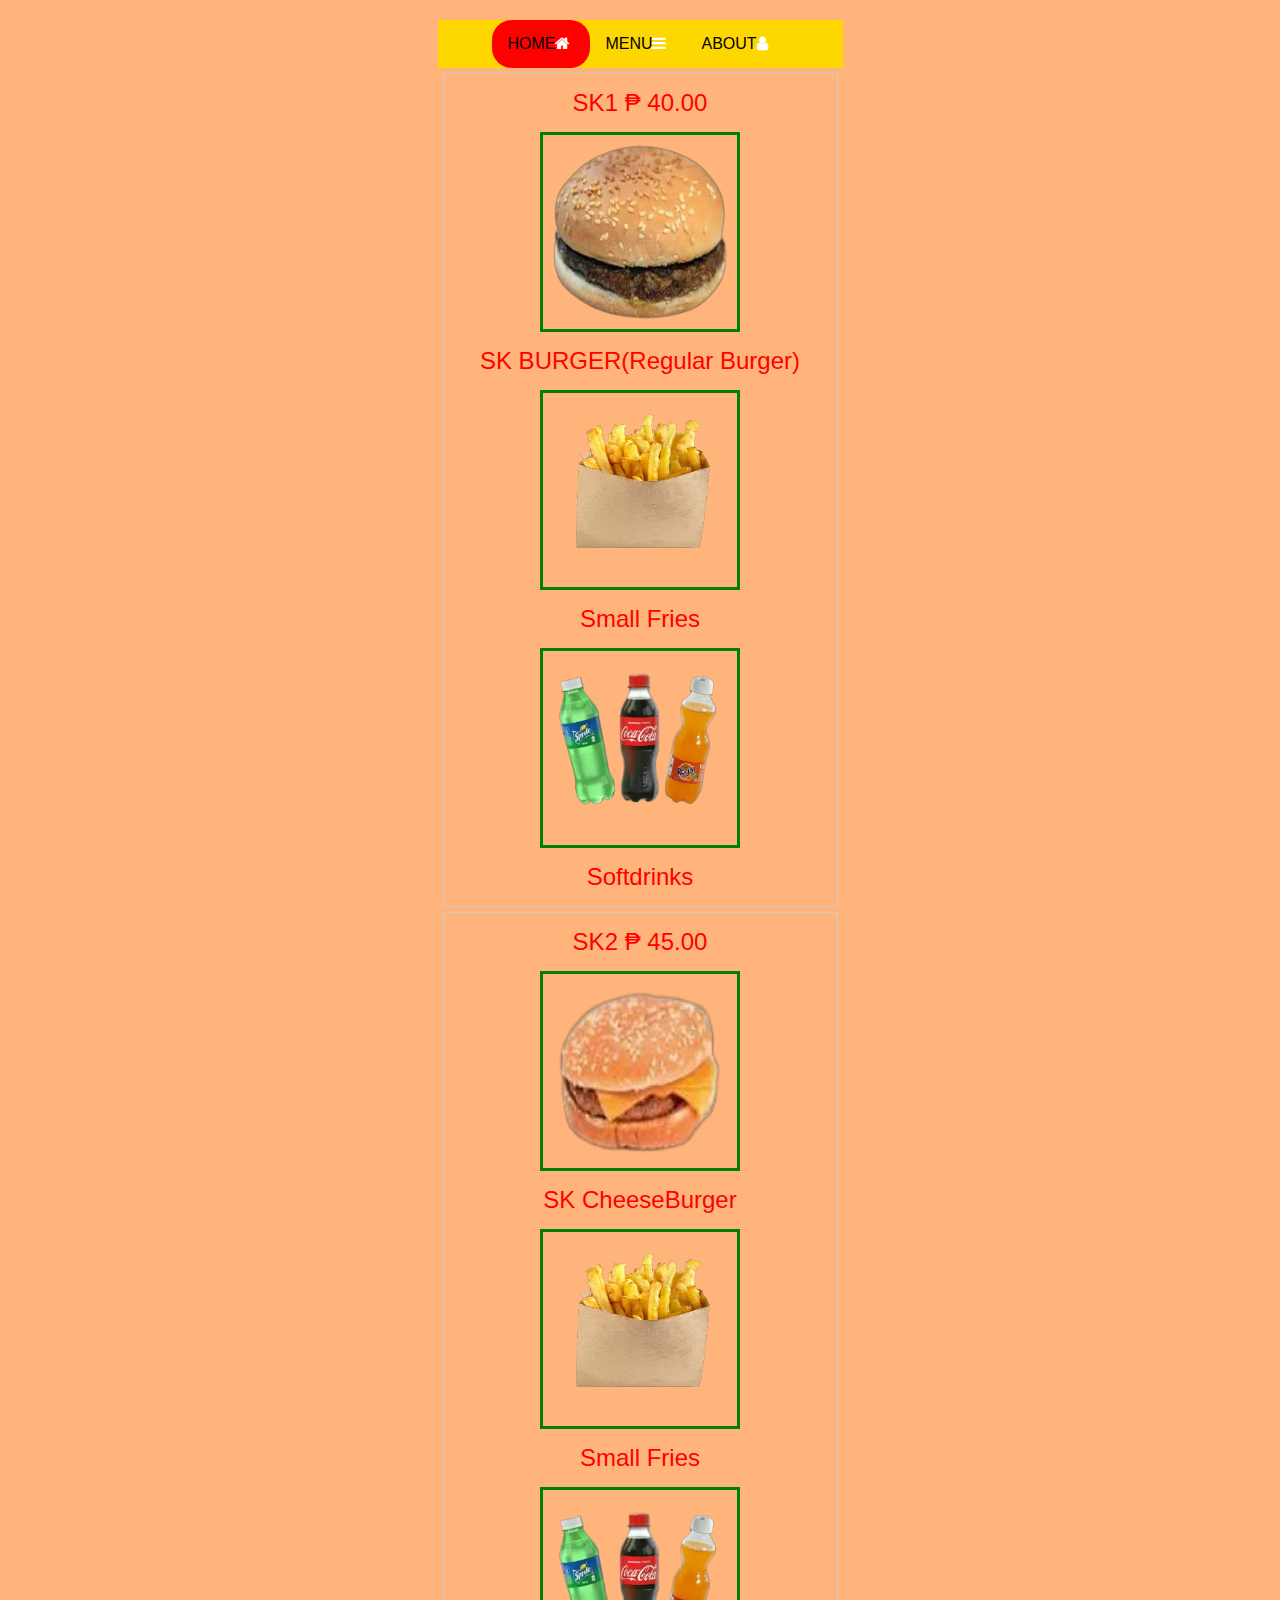
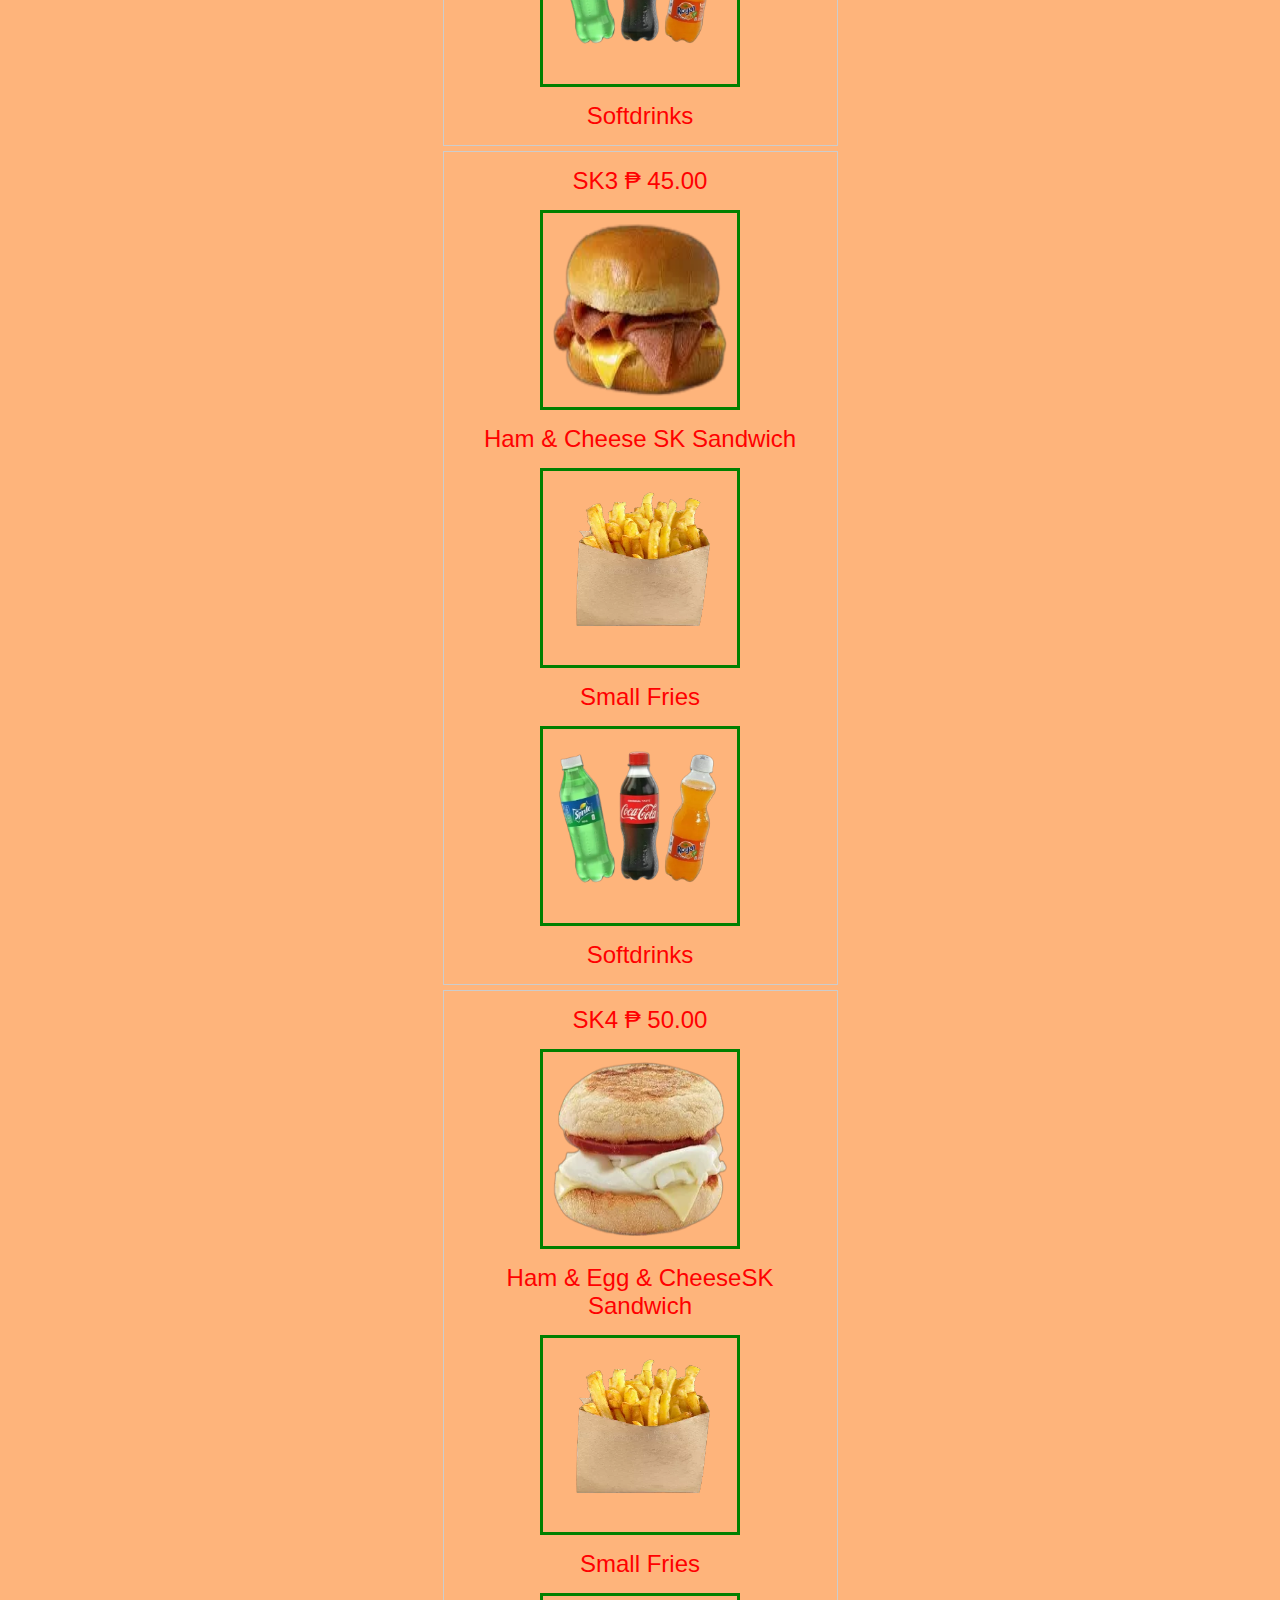
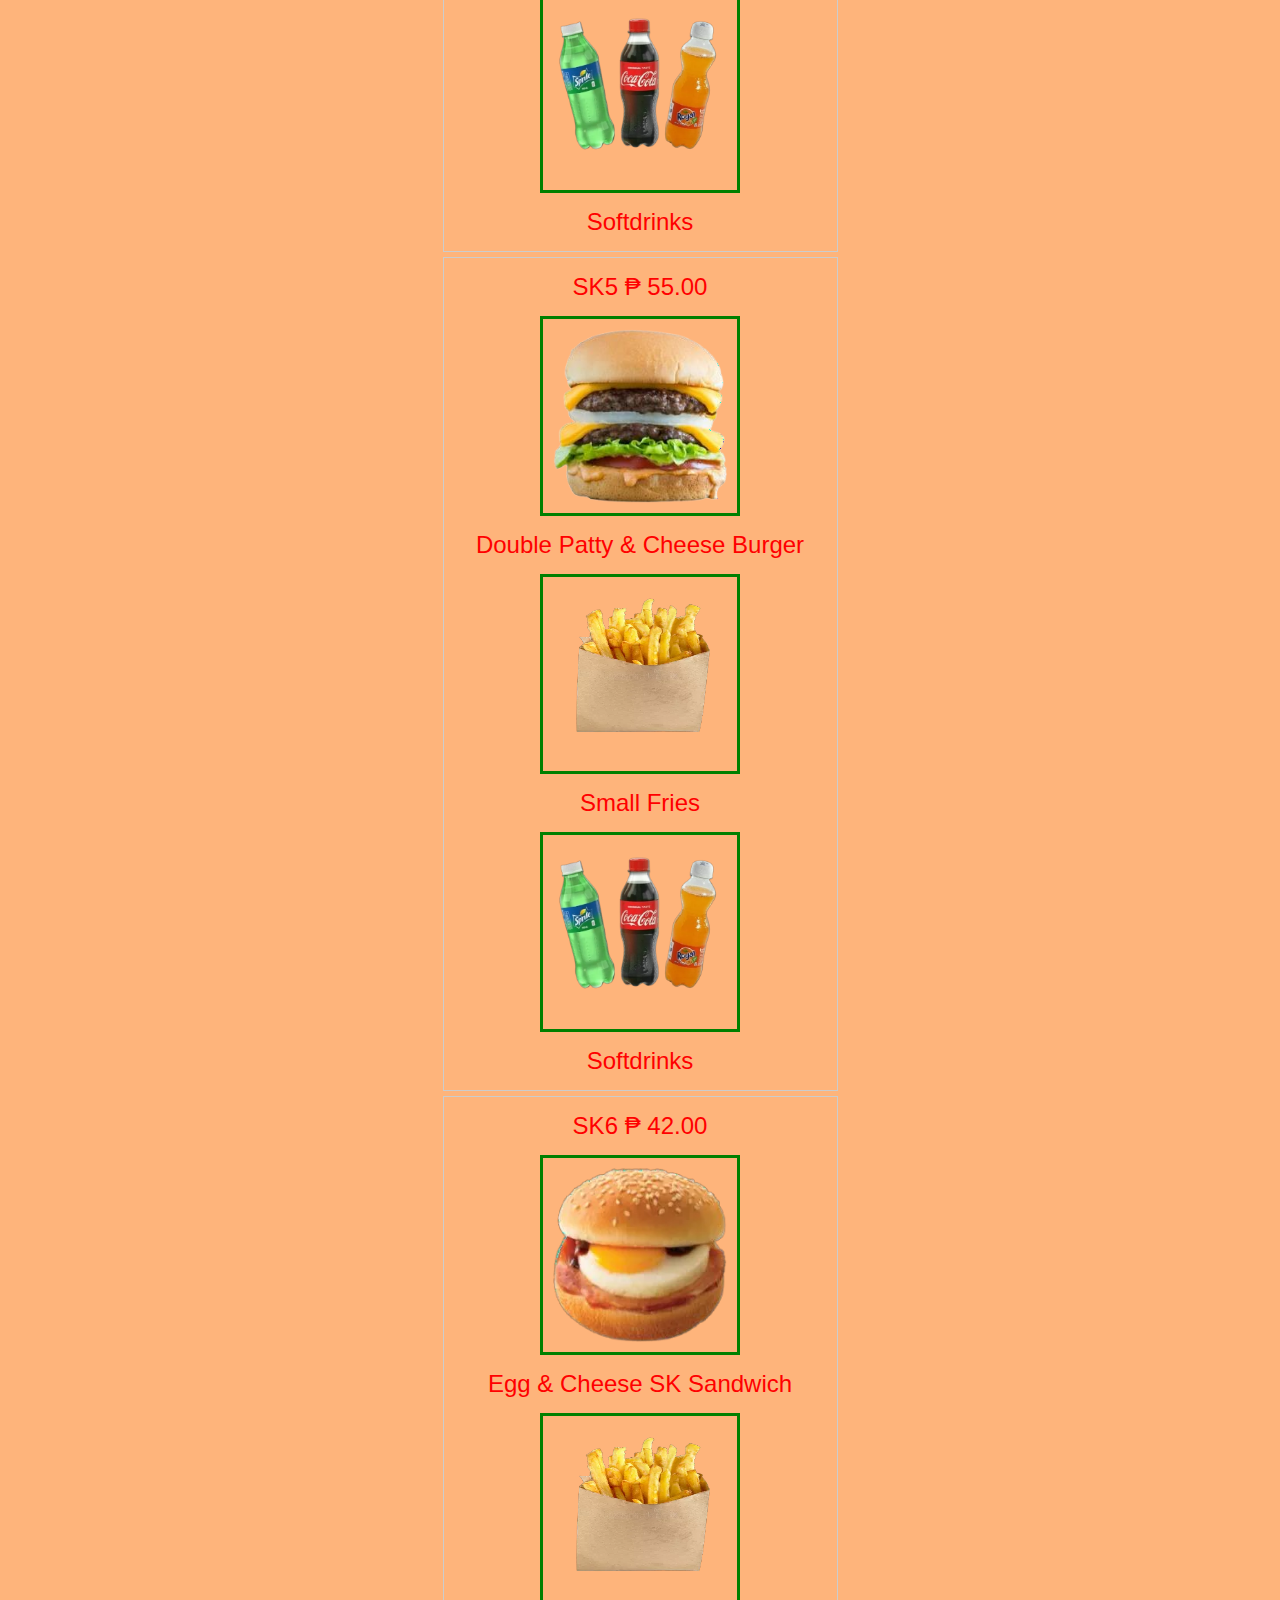
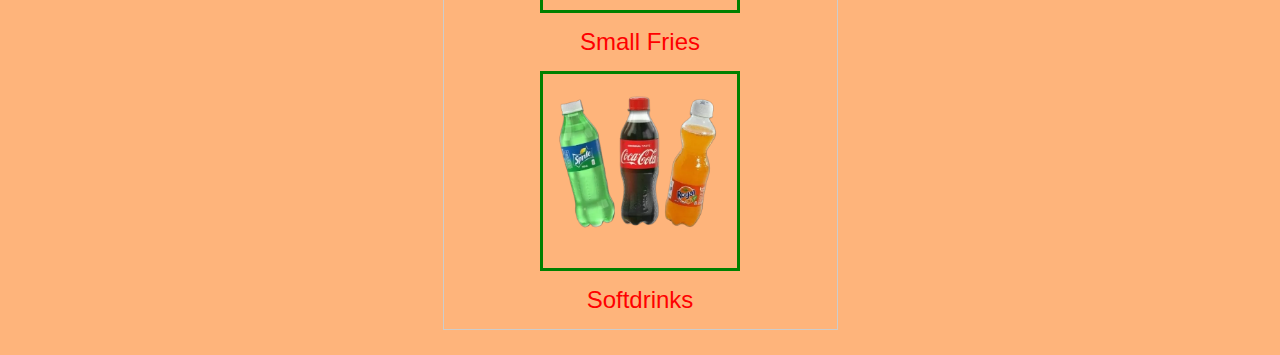
<file: combo.html>
<!DOCTYPE html>
<html lang="en">
    <head>
        <meta charset="UTF -8">
        <meta http-equiv="X-UA-Compatible" content="IE=edge">
        <meta name="viewpoint" content="width=device=width, initial-scale=1.0">
        <title>Menu ni SK</title>
        <link rel="stylesheet" href="https://stackpath.bootstrapcdn.com/font-awesome/4.7.0/css/font-awesome.min.css">
        <link rel="stylesheet" href="sample (1).css">

        <body>
            <div class="menu-bar">
            <ul>
                <li class="active"><a href="main (1).html">HOME</a><i class="fa fa-home"></i></li>
                <li><a href="menu-1.html">MENU</a><i class="fa fa-bars" aria-hidden="true"></i>
                    <div class="sub-menu-1">
                        <ul>
                            <li><a href="burgers.html">BURGERS</a><i class="fa fa-cutlery" aria-hidden="true"></i></li>
                            <li><a href="footlong.html">FOOTLONG</a><i class="fa fa-cutlery" aria-hidden="true"></i></li>
                            <li><a href="b1t1.html">BUY 1 TAKE 1</a><i class="fa fa-files-o" aria-hidden="true"></i></li>
                            <li><a href="fries.html">FRIES</a><i class="fa fa-cutlery" aria-hidden="true"></i></li>
                            <li><a href="combo.html">COMBO TREAT</a><i class="fa fa-caret-down" aria-hidden="true"></i></li>
                            <li><a href="famsize.html">FAMILY SIZE</a><i class="fa fa-users" aria-hidden="true"></i></li>
                            <li><a href="addons.html">ADD ONS</a><i class="fa fa-plus" aria-hidden="true"></i></li>
                        </ul>
                    </div>
                </li>
    
                <li><a href="about us.html">ABOUT</a><i class="fa fa-user" aria-hidden="true"></i>
                    <div class="sub-menu-2">
                    </div>
                </li>
            </ul>
            </div>
        </body>

            <nav>

                <div class="gallery">
                    <div class="desc"> SK1 &#8369 40.00</div>
                    <img src="SK Burger.webp" class="center">
                        <div class="desc"> SK BURGER(Regular Burger)</div>
                    <img src="SK Fries.webp" class="center">
                        <div class="desc"> Small Fries</div>
                    <img src="SK Drinks.webp" class="center">
                        <div class="desc"> Softdrinks</div>
                    </div>
                </div>

                <div class="gallery">
                    <div class="desc"> SK2 &#8369 45.00</div>   
                    <img src="SK Cheese Burger.webp" class="center">
                        <div class="desc"> SK CheeseBurger</div>
                    <img src="SK Fries.webp" class="center">
                        <div class="desc"> Small Fries</div>
                    <img src="SK Drinks.webp" class="center">
                        <div class="desc"> Softdrinks</div>
                    </div>
                </div>

                <div class="gallery">
                    <div class="desc"> SK3 &#8369 45.00</div>
                    <img src="SK Ham _ Cheese sandwich.webp" class="center">
                        <div class="desc"> Ham & Cheese SK Sandwich</div>
                    <img src="SK Fries.webp" class="center">
                        <div class="desc"> Small Fries</div>
                    <img src="SK Drinks.webp" class="center">
                        <div class="desc"> Softdrinks</div>
                    </div>
                </div>

                <div class="gallery">
                    <div class="desc"> SK4 &#8369 50.00</div>
                    <img src="SK Ham _ Egg _ Cheese sandwich.webp" class="center">
                        <div class="desc"> Ham & Egg & CheeseSK Sandwich</div>
                    <img src="SK Fries.webp" class="center">
                        <div class="desc"> Small Fries</div>
                    <img src="SK Drinks.webp" class="center">
                        <div class="desc"> Softdrinks</div>
            </div>
        </div>
                        
                <div class="gallery">
                    <div class="desc"> SK5 &#8369 55.00</div>
                    <img src="double_cheese and patty.png" class="center">
                        <div class="desc"> Double Patty & Cheese Burger</div>
                    <img src="SK Fries.webp" class="center">
                        <div class="desc"> Small Fries</div>
                    <img src="SK Drinks.webp" class="center">
                        <div class="desc"> Softdrinks</div>
            </div>
        </div>

                <div class="gallery">
                    <div class="desc"> SK6 &#8369 42.00</div>
                    <img src="SK Egg _ Cheese sandwich.webp" class="center">
                        <div class="desc"> Egg & Cheese SK Sandwich</div>
                    <img src="SK Fries.webp" class="center">
                        <div class="desc"> Small Fries</div>
                    <img src="SK Drinks.webp" class="center">
                        <div class="desc"> Softdrinks</div>
            </div>
        </div>

            </div>
        </div>             
            </nav>
        </body>
</file>
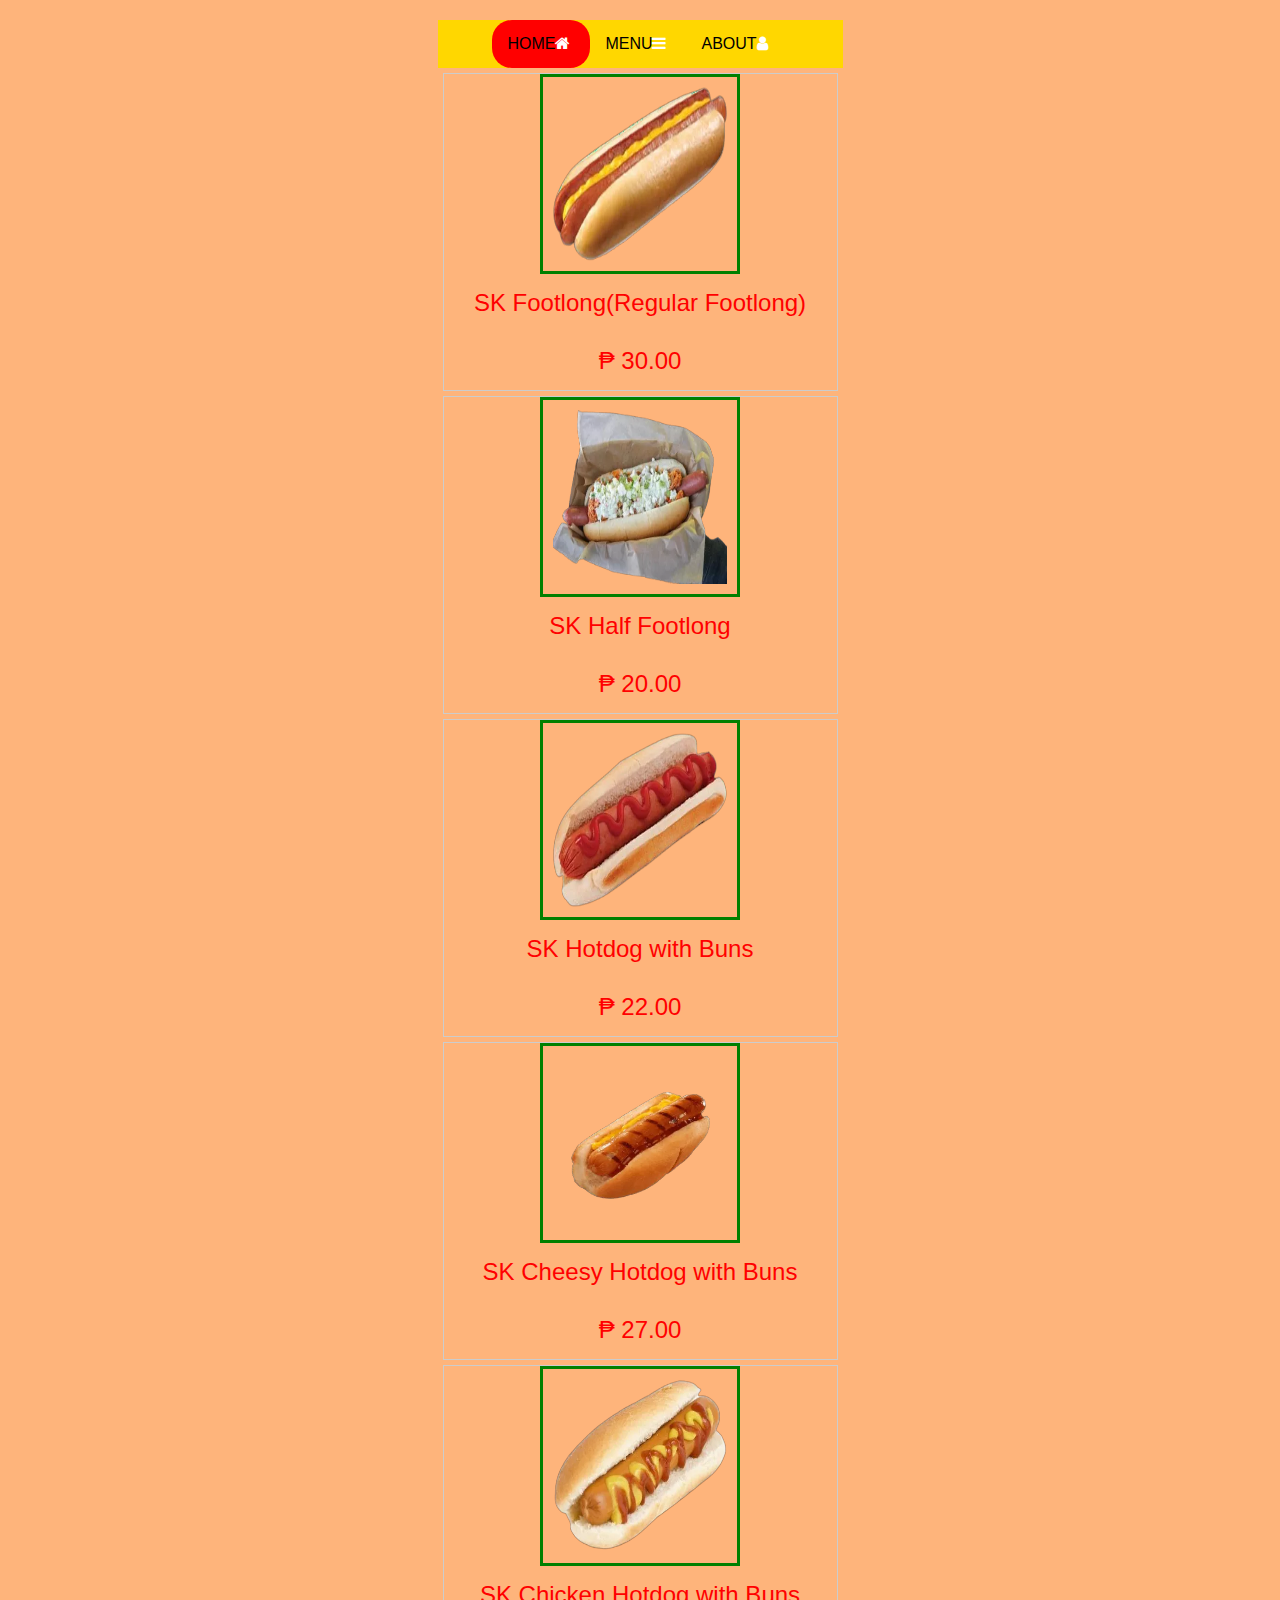
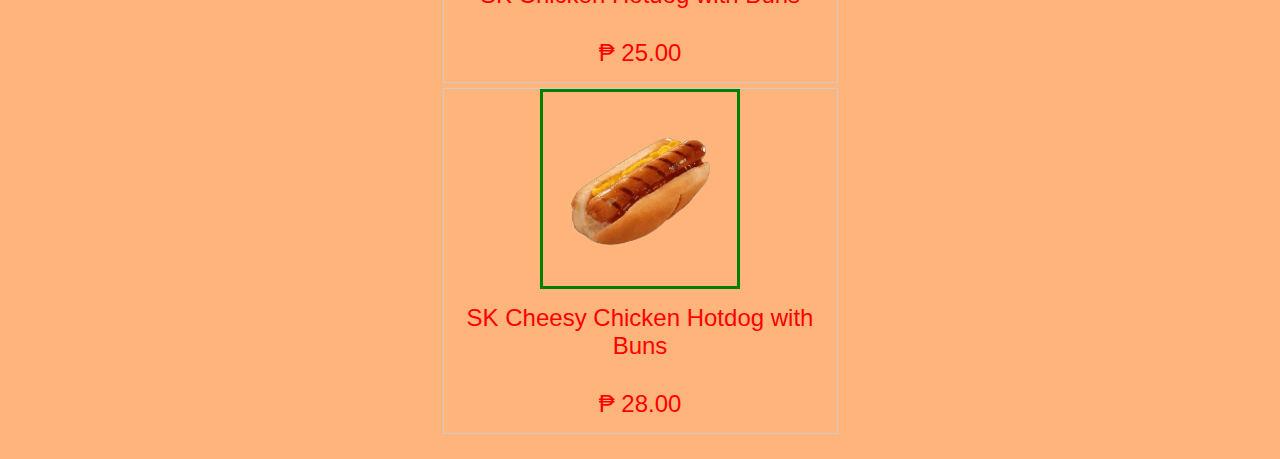
<file: footlong.html>
<!DOCTYPE html>
<html lang="en">
    <head>
        <meta charset="UTF -8">
        <meta http-equiv="X-UA-Compatible" content="IE=edge">
        <meta name="viewpoint" content="width=device=width, initial-scale=1.0">
        <title>Menu ni SK</title>
        <link rel="stylesheet" href="https://stackpath.bootstrapcdn.com/font-awesome/4.7.0/css/font-awesome.min.css">
        <link rel="stylesheet" href="sample (1).css">

        <body>
            <div class="menu-bar">
            <ul>
                <li class="active"><a href="main (1).html">HOME</a><i class="fa fa-home"></i></li>
                <li><a href="menu-1.html">MENU</a><i class="fa fa-bars" aria-hidden="true"></i>
                    <div class="sub-menu-1">
                        <ul>
                            <li><a href="burgers.html">BURGERS</a><i class="fa fa-cutlery" aria-hidden="true"></i></li>
                            <li><a href="footlong.html">FOOTLONG</a><i class="fa fa-cutlery" aria-hidden="true"></i></li>
                            <li><a href="b1t1.html">BUY 1 TAKE 1</a><i class="fa fa-files-o" aria-hidden="true"></i></li>
                            <li><a href="fries.html">FRIES</a><i class="fa fa-cutlery" aria-hidden="true"></i></li>
                            <li><a href="combo.html">COMBO TREAT</a><i class="fa fa-caret-down" aria-hidden="true"></i></li>
                            <li><a href="famsize.html">FAMILY SIZE</a><i class="fa fa-users" aria-hidden="true"></i></li>
                            <li><a href="addons.html">ADD ONS</a><i class="fa fa-plus" aria-hidden="true"></i></li>
                        </ul>
                    </div>
                </li>
    
                <li><a href="about us.html">ABOUT</a><i class="fa fa-user" aria-hidden="true"></i>
                    </div>
                </li>
            </ul>
            </div>
        </body>

            <nav>

                <div class="gallery">
                    <img src="SK Footlong.webp" class="center">
                        <div class="desc"> SK Footlong(Regular Footlong)</div>
                        <div class="desc"> &#8369 30.00</div>
                    </div>
                </div>

                <div class="gallery">
                    <img src="SK Half footlong.webp" class="center">
                        <div class="desc"> SK Half Footlong</div>
                        <div class="desc"> &#8369 20.00</div>
                </div>
            </div>

                <div class="gallery">
                    <img src="SK Hotdog with buns.webp" class="center">
                        <div class="desc"> SK Hotdog with Buns</div>
                        <div class="desc"> &#8369 22.00</div>
            </div>
        </div>

                <div class="gallery">
                    <img src="SK Cheesy Chicken Hotdog with Buns.webp" class="center">
                        <div class="desc"> SK Cheesy Hotdog with Buns</div>
                        <div class="desc"> &#8369 27.00</div>
            </div>
        </div>

                <div class="gallery">
                    <img src="SK Chicken Hotdog with Buns.webp" class="center">
                        <div class="desc"> SK Chicken Hotdog with Buns</div>
                        <div class="desc"> &#8369 25.00</div>
            </div>
        </div>

                <div class="gallery">
                    <img src="SK Cheesy Chicken Hotdog with Buns.webp" class="center">
                        <div class="desc"> SK Cheesy Chicken  Hotdog with Buns</div>
                        <div class="desc"> &#8369 28.00</div>
            </div>
        </div>             
            </nav>
        </body>
</file>
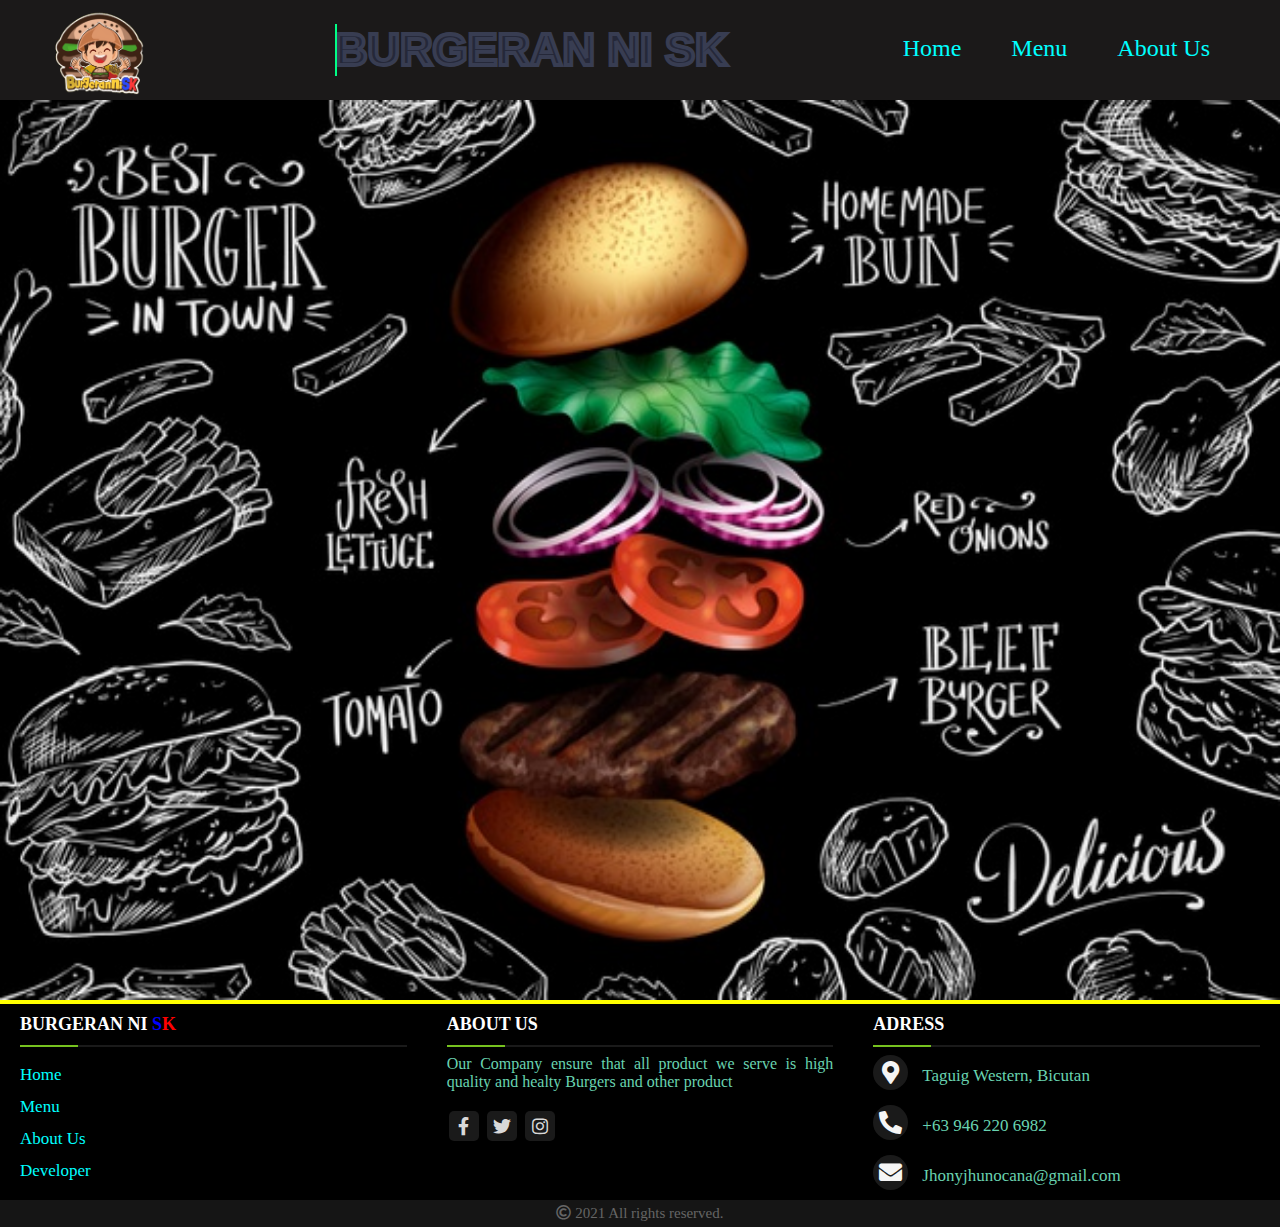
<file: main (1).html>
<!DOCTYPE html>
<html lang="en">
<head>
  <meta charset="UTF-8">
  <meta http-equiv="X-UA-Compatible" content="IE=edge">
  <meta name="viewport" content="width=device-width, initial-scale=1.0">
  <link rel="stylesheet" href="style-1.css">
  <link rel="stylesheet" href="https://cdnjs.cloudflare.com/ajax/libs/font-awesome/5.15.3/css/all.min.css"/>
  <title>Document</title>
</head>
<body>
  <div class="wrapper">
    <!-- HEADER -->
    <header>
      <div class="header">
        <img src="logo.png" alt="" width="120px" height="120px">
        <div class="text"><h1 data-text="Burgeran ni SK">Burgeran ni SK</h1></div>
        <nav>
          <ul>
            <li><a href="main (1).html">Home</a></li>
            <li><a href="menu-1.html">Menu</a></li>
            <li><a href="about us.html">About Us</a></li>
          </ul>
        </nav>
      </div>
    </header>

    <!-- MAIN SEC -->
      <div class="main">
        <img src="burgerr.jpg" alt="">
      </div>
    <!-- FOOTER -->
    <footer>
      <div class="footer">
        <!-- left content -->
        <div class="left box">
          <h2>About Us</h2>
          <div class="content">
            <p>Our Company ensure that all product we serve is high quality and healty Burgers and other product</p>
            <div class="social">
              <a href="https://www.facebook.com/BurgeranNiSK" target="_blank"><span class="fab fa-facebook-f"></span></a>
              <a href="#"><span class="fab fa-twitter"></span></a>
              <a href="#"><span class="fab fa-instagram"></span></a>
            </div>
          </div>
        </div>
        <!-- center content -->
        <div class="center box">
          <h2>Adress</h2>
          <div class="content">
            <div class="place">
              <a href="https://www.google.com/maps/place/16+Manzanilla/@14.5109558,121.0364554,16z/data=!4m8!1m2!2m1!1smazanilla+st+western+bicutan+taguig!3m4!1s0x3397cf3f0e9ab44f:0x10a622364565fdee!8m2!3d14.5109558!4d121.0408328" target="_blank"><span class="fas fa-map-marker-alt"></span></a>
          <span class="text">Taguig Western, Bicutan</span>
            </div>

            <div class="phone">
              <span class="fas fa-phone-alt"></span>
          <span class="text">+63 946 220 6982</span>
            </div>

            <div class="email">
              <span class="fas fa-envelope"></span>
          <span class="text">Jhonyjhunocana@gmail.com</span>
            </div>
          </div>
        </div>

        <div class="right box">
          <h2>Burgeran ni <span class="blue">S</span><span class="red">K</span></h2>
          <div class="content">
            <nav>
              <ul>
                <li><a href="main (1).html">Home</a></li>
                <li><a href="menu-1.html">Menu</a></li>
                <li><a href="about us.html">About Us</a></li>
                <li><a href="index.html">Developer</a></li>
              </ul>
            </nav>
          </div>
        </div>
      </div>  

      <div class="bottom">
        <center>
          <span class="far fa-copyright"></span><span> 2021 All rights reserved.</span>
        </center>
      </div>
    </footer>
  </div>
</body>
</html>
</file>
<file: style-1.css>
*{
  padding: 0;
  margin: 0;
}
body{
  background: yellow;
}
.wrapper{
  display: flex;
  min-height: 100vh;
  flex-direction: column;
}

/* HEADER CSS */
header{
  background: rgb(27, 25, 25);
}


/* BURGERAN NI SK TEXT */
.text h1{
  font-family: "Poppins" ,sans-serif;
  font-size: 45px;
} 
.text h1{
  color: #252839;
  position: relative;
  -webkit-text-stroke: 0.3vw #383d52;
  text-transform: uppercase;
}
h1::before{
  content: attr(data-text);
  position: absolute;
  top: 0;
  left: 0;
  width: 0%;
  height: 100%;
  color: #01fe87;
  -webkit-text-stroke: 0vw #383d52;
  border-right: 2px solid #01fe87;
  overflow: hidden;
  animation: animate 6s linear infinite;
}
@keyframes animate {
  0%,10%,100%{
    width: 0;
  }
  70%,90%{
    width: 100%;
  }
}
/* END OF CSS BURGERAN */


.header{
  height: 100px;
  display: flex;
  flex-direction: row;
  justify-content: space-between;
  margin: 0 20px;
  align-items: center;
}
.header ul{
  display: flex;
  list-style-type: none;
}
.header ul li a{
  margin-right: 20px;
  font-size: 24px;
  color: aqua;
  text-decoration: none;
  padding-right: 30px;
  display: inline-block;
}
.header ul li a:hover{
  text-transform: uppercase;
}
.header li a::after{
  content: '';
  height: 4px;
  width: 0;
  display: block;
  background: chartreuse;
  transition: .5s;
}
.header li a:hover::after{
  width: 100%;
}
.header img{
  margin-left: 20px;
}
/* END HEADER CSS */



/* MAIN */
.main{
  flex: 1;
}
.main img{
  height: 100vh;
  width: 100%;
  opacity: 10;
}



/* END MAIN */



/* FOOTER */
footer{
  position: relative;
  background: black;
  top: 0;
  bottom: 0;
}
.footer{
  color: rgb(105, 211, 176);
  display: flex;
  flex-direction: row-reverse;
}
.footer .box{
  flex-basis: 50%;
  padding: 10px 20px;
}
.box h2{
  font-size: 18px;
  font-weight: 600px;
  text-transform: uppercase;
  color: white;
}
.box .content{
  margin: 20px 0 0 0;
  position: relative;
}
.box .content:before{
  position: absolute;
  content: '';
  top: -10px;
  height: 2px;
  width: 100%;
  background: #1a1a1a;
}
.box .content:after{
  position: absolute;
  content: '';
  height: 2px;
  width: 15%;
  background: #76c21f;
  top: -10px;
}
.social span{
  color: #d9d9d9;
}

/* left footer */
.footer .center{
  order: -1;
}
.left .content p{
  text-align: justify;
}
.left .content .social{
  margin: 20px 0 0 0;
}
.left .content .social a{
  padding: 0 2px;
}
.left .content .social a span{
  height: 30px;
  width: 30px;
  background: #1a1a1a;
  line-height: 30px;
  text-align: center;
  font-size: 18px;
  border-radius: 5px;
  transition: 0.3s;
}
.left .content .social a span:hover{
  background: #76c21f;
}

/* CENTER FOOTER */

.center .content .fas{
  color: whitesmoke;
  font-size: 23px;
  background: #1a1a1a;
  height: 35px;
  width: 35px;
  line-height: 35px;
  text-align: center;
  border-radius: 50%;
  transition: 0.3s;
  cursor: pointer;
}
.center .content .fas:hover{
  background: yellow;
}
.center .content .text{
  font-size: 17px;
  font-weight: 500px;
  padding-left: 10px;
}
.center .content .phone{
  margin: 15px 0;
}

/* right footer */
.right .blue{
  color: blue;
}
.right .red{
  color: red;
}
.right ul li{
  display: flex;
  
  list-style-type: none;
}
.right .content ul li a{
  font-size: 17px;
  margin-bottom: 2px;
  color: aqua;
  text-decoration: none;
  padding-top: 10px;
}
.right form .msg{
  margin-top: 10px;
}
.right form input, .right form textarea{
  width: 100%;
  font-size: 17px;
  background: #151515;
  padding-left: 10px;
  border: 1px solid #222222;
  color:aquamarine;
}
.right form input:focus,
.right form textarea:focus{
  outline-color: #3498db;
}
.right form input{
  height: 35px;
}
.right form .btn{
  margin-top: 10px;
}
.right form .btn input{
  height: 40px;
  width: 100%;
  border: none;
  outline: none;
  background: #76c21f;
  font-size: 17px;
  font-weight: 500;
  cursor: pointer;
  transition: .3s;
}
.right form .btn input:hover{
  background: rgb(102, 102, 102);
}

/* botoom footer */
.bottom center{
  padding: 5px;
  font-size: 15px;
  background: #151515;
}
.bottom center span{
  color: #656565;
}
/* END FOOTER */
</file>
<file: body-.css>
*{
	margin: 0;
	padding: 0;
}
/*abouts us color jvl*/
body{
  background-color: #feb47b;
  
}
/*bagong*/
.about-section{
  color:black;
  background-color: #feb47b;
  font-size: 10px;
}



#page-container {
  position: relative;
  min-height: 100vh;
}

/*bg image*/
.bg{
  display: block;
  margin: 20px auto;
  height: 450px;
  width: 85%;
}

/*menu*/
.container{
	width: 90%;
	margin: 0 auto;
}
.navbar{
	width: 100%;
	float: top right;
	overflow: hidden;
	height: 100px;
	line-height: 100px;
}


/*for image logo*/
.logo{
	width: 150px;
	height: 150px;
	float: left;
  position: absolute;
  
}

/* ul tag*/
.menu{
	float: right;
}

.menu li{
	float: left;
	width: 120px;
	height: 100px;
	line-height: 100px;
	text-align: center;
	list-style: none;
}

.menu li a{
	color: rgb(255, 250, 250);
	text-decoration: none;
	text-transform: uppercase;
	display: block;
}

/*footer tag*/
/* FOOTER */
footer{
  position: fixed bottom;
  background: black;
  top: 0;
  bottom: 0;

}
.footer{
  color: rgb(105, 211, 176);
  display: flex;
  flex-direction: row-reverse;
}
.footer .box{
  flex-basis: 50%;
  padding: 10px 20px;
}
.box h2{
  font-size: 18px;
  font-weight: 600px;
  text-transform: uppercase;
  color: white;
}
.box .content{
  margin: 20px 0 0 0;
  position: relative;
}
.box .content:before{
  position: absolute;
  content: '';
  top: -10px;
  height: 2px;
  width: 100%;
  background: #1a1a1a;
}
.box .content:after{
  position: absolute;
  content: '';
  height: 2px;
  width: 15%;
  background: #76c21f;
  top: -10px;
}
.social span{
  color: #d9d9d9;
}

/* left footer */
.footer .center{
  order: -1;
}
.left .content p{
  text-align: justify;
}
.left .content .social{
  margin: 20px 0 0 0;
}
.left .content .social a{
  padding: 0 2px;
}
.left .content .social a span{
  height: 30px;
  width: 30px;
  background: #1a1a1a;
  line-height: 30px;
  text-align: center;
  font-size: 18px;
  border-radius: 5px;
  transition: 0.3s;
}
.left .content .social a span:hover{
  background: #76c21f;
}

/* CENTER FOOTER */

.center .content .fas{
  color: whitesmoke;
  font-size: 23px;
  background: #1a1a1a;
  height: 35px;
  width: 35px;
  line-height: 35px;
  text-align: center;
  border-radius: 50%;
  transition: 0.3s;
  cursor: pointer;
}
.center .content .fas:hover{
  background: #76c21f;
}
.center .content .text{
  font-size: 17px;
  font-weight: 500px;
  padding-left: 10px;
}
.center .content .phone{
  margin: 15px 0;
}

/* right footer */
.right .blue{
  color: blue;
}
.right .red{
  color: red;
}
.right ul li{
  display: flex;
  
  list-style-type: none;
}
.right .content ul li a{
  font-size: 17px;
  margin-bottom: 2px;
  color: aqua;
  text-decoration: none;
  padding-top: 10px;
}
.right form .msg{
  margin-top: 10px;
}
.right form input, .right form textarea{
  width: 100%;
  font-size: 17px;
  background: #151515;
  padding-left: 10px;
  border: 1px solid #222222;
  color:aquamarine;
}
.right form input:focus,
.right form textarea:focus{
  outline-color: #3498db;
}
.right form input{
  height: 35px;
}
.right form .btn{
  margin-top: 10px;
}
.right form .btn input{
  height: 40px;
  width: 100%;
  border: none;
  outline: none;
  background: #76c21f;
  font-size: 17px;
  font-weight: 500;
  cursor: pointer;
  transition: .3s;
}
.right form .btn input:hover{
  background: rgb(102, 102, 102);
}

/* botoom footer */
.bottom center{
  padding: 5px;
  font-size: 15px;
  background: #151515;
}
.bottom center span{
  color: #656565;
}
/* END FOOTER */



*, *:before, *:after {
  box-sizing: inherit;
}

.column {
  float: left;
  width: 33.3%;
  margin-bottom: 16px;
  padding: 0 8px;
}
.far{
float: right;
width: 33.3%;
  margin-bottom: 16px;
  padding: 10px 100px 100px 50px;
  box-shadow:0 4px 8px 0 rgba(0, 0, 0, 0.2) ;
  font-size: 150%;

}
.card {
  box-shadow: 0 4px 8px 0 rgba(0, 0, 0, 0.2);
  margin: 8px;
}

.about-section {
  padding: 50px;
  text-align: center;
  background-color: #474e5d;
  color: white;
}

.container {
  padding: 10px 16px;
}

.container::after, .row::after {
  content: "";
  clear: both;
  display: table;
}

.title {
  color: grey;
}

.button:hover {
  background-color: #555;
}

@media screen and (max-width: 650px) {
  .column {
    width: 100%;
    display: block;
  }
}
</file>
<file: sample (1).css>
*
{
    padding: 0;
    margin: 0;
    box-sizing: border-box;
}
body
{
    background-color:#feb47b;
    background-size: cover;
    background-position: initial;
    font-family: sans-serif;
    padding: 20px;
    margin: 0;
    display: grid;
    text-align: center;
    justify-content: center;
    align-items: center;
}.main{
    background-image: url("12.jpg");
    background-size: 200%;
    border-image-width: 20%;
}

.menu-bar
{
    background: gold;
    text-align: center;
    padding: 0;
    margin: 0;
    justify-content: center;
    text-align: center;
    background-image: url('');
}

.menu-bar ul
{
    display: inline-flex;
    list-style: none;
    color: white;
}

.menu-bar ul li
{
    width: 100x;
    padding: 15px;
    
}

.menu-bar ul li a
{
    text-decoration: none;
    color:black;
}

.active, .menu-bar ul li:hover
{
    background: red;
    border-radius: 20px;
}

.menu-bar .fa
{
    margin-right: 5px;

}

.sub-menu-1
{
    display: none;
}

.menu-bar ul li:hover .sub-menu-1
{
    display: block;
    position: absolute;
    background: gold;
    margin-top: 15px;
    margin-left: 15px;
}

.menu-bar ul li:hover .sub-menu-1 ul
{
    display: block;
    margin: 10px;
}

.menu-bar ul li:hover .sub-menu-1 ul li
{
    width: 150px;
    padding: 10px;
    border-bottom: 1px dotted white;
    background: transparent;
    border-radius: 0;
    text-align: left;
}

.menu-bar ul li:hover .sub-menu-1 ul li:last-child
{
    border-bottom: none;
}

.menu-bar ul li:hover .sub-menu-1 ul li a:hover
{
    color: red;
}
.sub-menu-2
{
    display: none;
}

.menu-bar ul li:hover .sub-menu-2
{
    display: block;
    position: absolute;
    background: gold;
    margin-top: 15px;
    margin-left: 15px;
}

.menu-bar ul li:hover .sub-menu-2 ul
{
    display: block;
    margin: 10px;
}

.menu-bar ul li:hover .sub-menu-2 ul li
{
    width: 150px;
    padding: 10px;
    border-bottom: 1px dotted white;
    background: transparent;
    border-radius: 0;
    text-align: left;
}

.menu-bar ul li:hover .sub-menu-2 ul li:last-child
{
    border-bottom: none;
}

.menu-bar ul li:hover .sub-menu-2 ul li a:hover
{
    color: red;
}



.container
{
    max-width: 1200px;
    margin: auto;
    background: #f2f2f2;
    overflow: auto;
    position: center;
    
}

.center {
    margin: auto;
    width: 100%;
    border: 3px solid green;
    padding: 10px;
  }

.gallery
{
    margin: 5px;
    border: 1px solid #ccc;
    float: center;
    width: 395px;
    display: grid;
    position: center;
}

.gallery img
{
    width: 100%;
    height: auto;
}

.desc
{
    padding: 15px;
    text-align: center;
}



.gallery img
{
    width: 200px;
    height: 200px;
    image-resolution: 100%;
}

img {
    width: 60%;
    height: 500px;
  }

.center {
    display: block;
    margin-left: auto;
    margin-right: auto;
    width: 50%;
  }

.desc
{
    padding: 15px;
    text-align: center;
    text-decoration: none;
    color: red;
    font-weight: 100;
    font-size: 150%;
}
</file>
